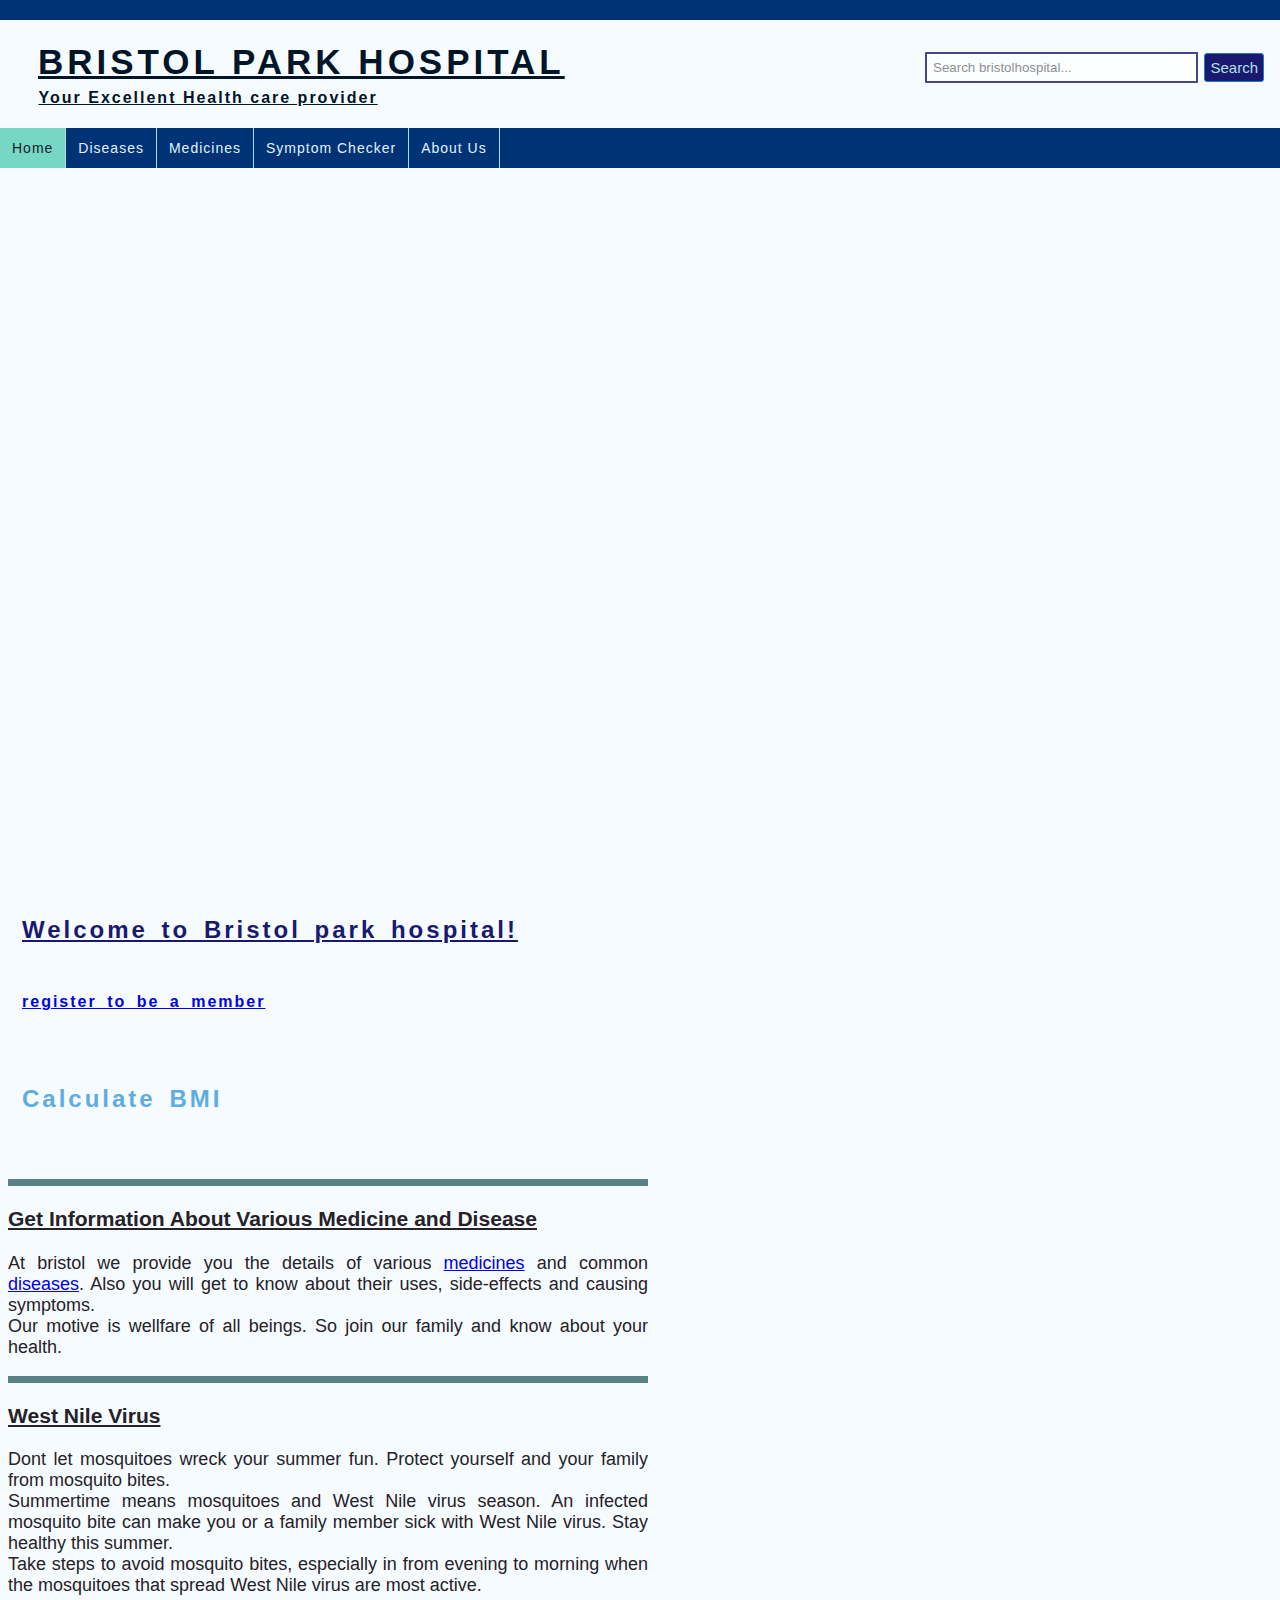
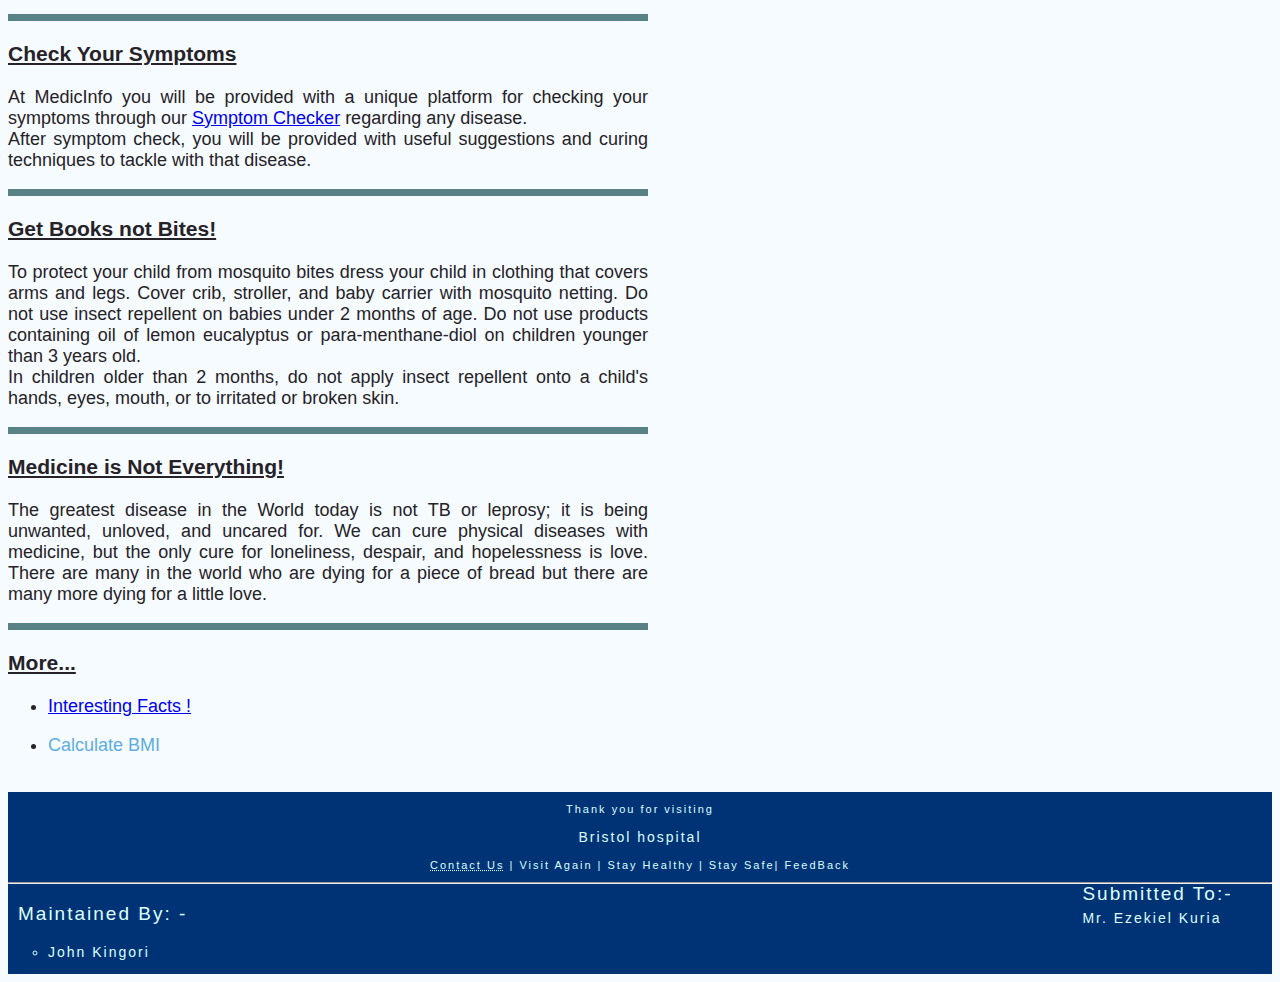
<file: index.html>
<!DOCTYPE html>
<html>
<head>
	<title>Bristolhospital | Home</title>
	<link rel="stylesheet" type="text/css" href="homepage.css"/>
	<link rel="stylesheet" type="text/css" href="Header.css"/>
	<meta charset="utf-8"/>
	<base href="index.html"/>
</head>
<body>
	<div class="border"></div>
	<div id="hints"></div>
	<div class="medictab">
		
			<h3>BRISTOL PARK HOSPITAL <p style="text-decoration:none;">Your Excellent Health care provider</p></h3>
			
			<form action="SearchResults.php" method="GET" autocomplete="off">
				<input type="text" name="search" placeholder="Search bristolhospital..." size="30" onkeyup="showHints(this.value)"/>
				<input type="submit" value="Search" />
			</form>
	</div>

	
	<div class="navigation" id="navigation">
		<ul>
			<li><a href="index.html" class="active">Home</a></li>
		
			
			<li class="dropdown">
				<a href="disease.html" class="dropbtn">Diseases</a>
				<div class="dropctn">
					<a href="adeno.html">Adenovirus Infection</a>
					<a href="sleepsick.html">Sleeping Sickness</a>
					<a href="arthritis.html">Arthritis</a>
					<a href="disease.html">More...</a>
				</div>
			</li>
			

			<li class="dropdown">
				<a href="medicine.html" class="dropbtn">Medicines</a>
				<div class="dropctn">
					<a href="vitaminb12.html">Vitamin B12</a>
					<a href="metform.html">Metformin</a>
					<a href="analgesicss.html">Analgesics</a>
					<a href="medicine.html">More...</a>				
					</div>
			</li>
			
			
			<li><a href="http://apimedic.net/symptomcheckeravatar">Symptom Checker</a></li>
			<li><a href="about.html">About Us</a></li>

		</ul>
	</div>

    <br/><br/><br/>
    <div class="image">
        <!-- ANIMATION ON HOME PAGE FOR IMAGES -->
    </div>

    <br/>

    <!-- BMI CALCULATOR HERE -->
    <div id="myModal" class="modal">

  <!-- Modal content -->
  	<div class="modal-content">
    
    <span class="close">x</span><br><br/>
    
	Age:<br>
	  <input type="text" name="age" id="age1" placeholder="Your age"  onblur="age_validate()"  onfocus="validate_age()" required><br><span id="p1"></span><br/>
	Gender:<br>
	  <input type="radio" name="gender" id="gen1" value="Male" >Male
	  <input type="radio" name="gender" id="gen2" value="Female" >Female<br><span id="p2"></span><br/>
	Height:<br>
	  <input type="text" name="height" id="hei1" placeholder="Centimeters" onfocus="validate_height()" onblur="height_validate()" required><br><span id="p3"></span><br/>
	Weight:<br>
	  <input type="text" name="weight" id="wei1" placeholder="Kilogram" onfocus="validate_weight()" onblur="weight_validate()" required><br><span id="p4"></span><br/>
	  <input type="submit" value="Calculate" onclick="return evalute()">
	
	<p>
    <span id="output"></span><br>
    <span id="comment"></span>
  	</p>
  	</div>

	</div>



	<div class="home">
		<h2><ins>Welcome to Bristol park hospital!</ins></h2>
		<h4><a href="signup.html">register to be a member</a></h4>
		<h2><p id="myBtn">Calculate BMI</p></h2>
	</div>



    <div style="max-width: 100%; position: relative;">

        <div id="asidel" style="max-width:640px; display: inline-block;">
            <span>
                <hr/>
                	<h3 style="text-decoration: underline;">Get Information About Various Medicine and Disease</h3>
                	<p style="text-align: justify;">At bristol we provide you the details of various <a href="medicine.html">medicines</a> and common <a href="disease.html">diseases</a>. Also you will get to know about their uses, side-effects and causing symptoms. <br/>
                	Our motive is wellfare of all beings. So join our family and know about your health.</p>
    			<hr/>
    				
    				<h3 style="text-decoration: underline;">West Nile Virus</h3>
    				<p align="justify">
    					Dont let mosquitoes wreck your summer fun. Protect yourself and your family from mosquito bites.<br/>
    					Summertime means mosquitoes and West Nile virus season. An infected mosquito bite can make you or a family member sick with West Nile virus. Stay healthy this summer.<br/> Take steps to avoid mosquito bites, especially in from evening to morning when the mosquitoes that spread West Nile virus are most active.
    					
    				</p>
    			<hr/>
    				<h3 style="text-decoration: underline;">Check Your Symptoms</h3>
    				<p style="text-align: justify;">At MedicInfo you will be provided with a unique platform for checking your symptoms through our <a href="sympcheck.html">Symptom Checker</a> regarding any disease.<br/>
    				After symptom check, you will be provided with useful suggestions and curing techniques to tackle with that disease.</p>
    			<hr/>
    				<h3 style="text-decoration: underline;">Get Books not Bites!</h3>
    				<p align="justify">
    				    To protect your child from mosquito bites
    					dress your child in clothing that covers arms and legs.
   						Cover crib, stroller, and baby carrier with mosquito netting.
    					Do not use insect repellent on babies under 2 months of age.
    					Do not use products containing oil of lemon eucalyptus or para-menthane-diol on children younger than 3 years old.<br/>
    					In children older than 2 months, do not apply insect repellent onto a child's hands, eyes, mouth, or to irritated or broken skin.
    				</p>
    			<hr/>
    				<h3 style="text-decoration: underline">Medicine is Not Everything!</h3>
    				<p align="justify">
    					The greatest disease in the World today is not TB or leprosy; it is being unwanted, unloved, and uncared for. We can cure physical diseases with medicine, but the only cure for loneliness, despair, and hopelessness is love. There are many in the world who are dying for a piece of bread but there are many more dying for a little love. <br/>
    				</p>
    			<hr/>
    				<h3 style="text-decoration: underline;">More...</h3>
    				<p align="justify">
    					<ul>
    						<li><a href="interesting_facts.html">Interesting Facts !</a></li>
    						<li><p id="myBtn">Calculate BMI</p></li>
    					</ul>
    				</p>
    		</span>
    	</div>

	</div>

	<br/>
	<div id="footer">
		<p style="text-align: center; font-size: 11px;">Thank you for visiting</p>
		<p style="text-align: center;">Bristol hospital</p>
		<p style="font-size: 11px; text-align: center;"><abbr title="@bristolhospital, Phone: +254784178015">Contact Us</abbr> | Visit Again | Stay Healthy | Stay Safe| <a href="feedback.html" style="font-size: 11px;">FeedBack</a></p>
		<hr/>
			<p style="color: #DCFFFE; margin-left: 10px; font-size: 19px;">Maintained By: -
			<ul id="credits">
				<li>John Kingori</li>
			
			</ul>
				<span id="footright1">Submitted To:-</span>
				<span id="footright2">Mr. Ezekiel Kuria</span>
			</p>
	</div>

	<script src="bmi.js"></script>



	<!-- JAVASCRIPT FOR SEARCH SUGGESTIONS -->

	<script type="text/javascript">
		
		function showHints(str)
		{
			if(str.length == 0 || str == "")
			{
				document.getElementById("hints").innerHTML="";
				document.getElementById("hints").style.border="none";
				document.getElementById("navigation").style.marginTop = "14px";
				return;
			}
			else
			{
				var xmlhttp = new XMLHttpRequest();

				xmlhttp.onreadystatechange = function()
				{
					if(this.readyState == 4 && this.status == 200)
					{
						document.getElementById("hints").innerHTML = this.responseText;
						document.getElementById("hints").style.border = "1px solid blue";
						document.getElementById("navigation").style.marginTop = "36px";
					}
				};

				xmlhttp.open("GET", "SearchHints.php?q="+str, true);
				xmlhttp.send();
			}
		}

	</script>
</body>
</html>
</file>
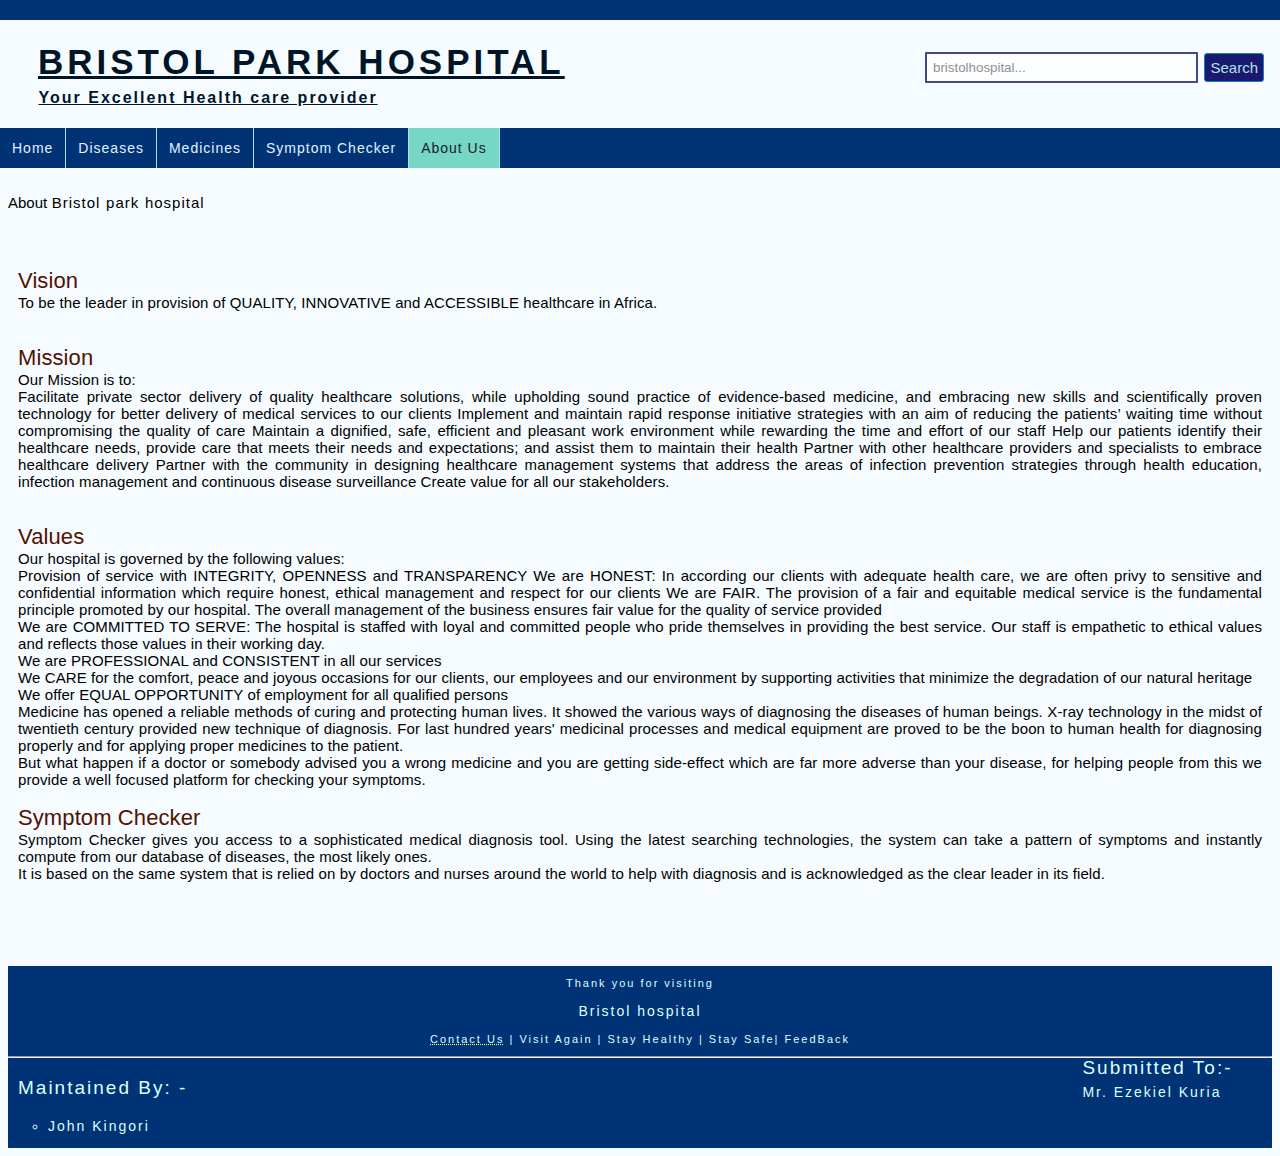
<file: about.html>
<!DOCTYPE html>
<html>
<head>
	<title>Bristal hospital | About Us</title>
	<link rel="stylesheet" type="text/css" href="aboutpage.css"/>
	<link rel="stylesheet" type="text/css" href="Header.css"/>
</head>
<body>
	<div class="border"></div>
	<div id="hints"></div>
	<div class="medictab">

		
			<h3>BRISTOL PARK HOSPITAL <p style="text-decoration:none;">Your Excellent Health care provider</p></h3>
			
			<form action="SearchResults.php" method="GET" autocomplete="off">
				<input type="text" name="search" placeholder="bristolhospital..." size="30" onkeyup="showHints(this.value)"/>
				<input type="submit" value="Search" />
			</form>
	</div>

	
	<div class="navigation" id="navigation">
		<ul>
			<li><a href="index.html">Home</a></li>
			
			<li class="dropdown">
				<a href="disease.html" class="dropbtn">Diseases</a>
				<div class="dropctn">
					<a href="adeno.html">Adenovirus Infection</a>
					<a href="sleepsick.html">Sleeping Sickness</a>
					<a href="arthritis.html">Arthritis</a>
					<a href="disease.html">More...</a>
				</div>
			</li>
			
			<li class="dropdown">
				<a href="medicine" class="dropbtn">Medicines</a>
				<div class="dropctn">
					<a href="vitaminb12.html">Vitamin B12</a>
					<a href="metform.html">Metformin</a>
					<a href="analgesicss.html">Analgesics</a>
					<a href="medicine.html">More...</a>
				</div>
			</li>
			
			<li><a href="sympcheck.html">Symptom Checker</a></li>
			<li><a href="about.html" class="active">About Us</a></li>

		</ul>
	</div>
<br/><br/><br/>
	<div style="position: relative; top: 10px; z-index: -1; min-width: 30%; width: 100%;">
	<p style="word-spacing: 0.5px;"><span style="font-family: Tahoma, Geneva, sans-serif; font-size: 15px;">About</span> <span style="letter-spacing: 1px; font-family: 'Droid Sans', Sans-Serif; font-size: 15px; text-decoration;">Bristol park hospital</span></p>
	</div>
	<div style="position: relative; top: 1px; overflow: auto; z-index:-1;">
		<p align="justify" style="font-family: Tahoma, Geneva, sans-serif; font-size: 15px; padding-top: 0.2px; padding-left: 10px; padding-right: 10px; border-radius: 4px; letter-spacing: 0.1px;">
<br/><br/>
			<span id="heading">
				Vision
			</span>
			<br/>
To be the leader in provision of QUALITY, INNOVATIVE and ACCESSIBLE healthcare in Africa.
<br>
<br/><br/>
			<span id="heading">
				Mission
			</span>
			<br/>
Our Mission is to:<br>

Facilitate private sector delivery of quality healthcare solutions, while upholding sound practice of evidence-based medicine, and embracing new skills and scientifically proven technology for better delivery of medical services to our clients
Implement and maintain rapid response initiative strategies with an aim of reducing the patients’ waiting time without compromising the quality of care
Maintain a dignified, safe, efficient and pleasant work environment while rewarding the time and effort of our staff
Help our patients identify their healthcare needs, provide care that meets their needs and expectations; and assist them to maintain their health
Partner with other healthcare providers and specialists to embrace healthcare delivery
Partner with the community in designing healthcare management systems that address the areas of infection prevention strategies through health education, infection management and continuous disease surveillance
Create value for all our stakeholders.<br>
 
<br/><br/>
			<span id="heading">
				Values
			</span>
			<br/>
Our hospital is governed by the following values:<br>

Provision of service with INTEGRITY, OPENNESS and TRANSPARENCY
We are HONEST: In according our clients with adequate health care, we are often privy to sensitive and confidential information which require honest, ethical management and respect for our clients
We are FAIR. The provision of a fair and equitable medical service is the fundamental principle promoted by our hospital. The overall management of the business ensures fair value for the quality of service provided<br>
We are COMMITTED TO SERVE: The hospital is staffed with loyal and committed people who pride themselves in providing the best service. Our staff is empathetic to ethical values and reflects those values in their working day.<br>
We are PROFESSIONAL and CONSISTENT in all our services<br>
We CARE for the comfort, peace and joyous occasions for our clients, our employees and our environment by supporting activities that minimize the degradation of our natural heritage<br>
We offer EQUAL OPPORTUNITY of employment for all qualified persons<br>
Medicine has opened a reliable methods of curing and protecting human lives. It showed the various ways of diagnosing the diseases of human beings. X-ray technology in the midst of twentieth century provided new technique of diagnosis. For last hundred years' medicinal processes and medical equipment are proved to be the boon to human health for diagnosing properly and for applying proper medicines to the patient. <br/>
But what happen if a doctor or somebody advised you a wrong medicine and you are getting side-effect which are far more adverse than your disease, for helping people from this we provide a well focused platform for checking your symptoms.
			<br/><br/>
			<span id="heading">
				Symptom Checker
			</span>
			<br/>
			Symptom Checker gives you access to a sophisticated medical diagnosis tool. Using the latest searching technologies, the system can take a pattern of symptoms and instantly compute from our database of diseases, the most likely ones.<br/>
			It is based on the same system that is relied on by doctors and nurses around the world to help with diagnosis and is acknowledged as the clear leader in its field.<br/>
			
			<br/><br/>
			
		</p>
	</div>
	<br/><br/>

	<div id="footer">
		<p style="text-align: center; font-size: 11px;">Thank you for visiting</p>
		<p style="text-align: center;">Bristol hospital</p>
		<p style="font-size: 11px; text-align: center;"><abbr title="@bristolhospital">Contact Us</abbr> | Visit Again | Stay Healthy | Stay Safe| <a href="feedback.html" style="font-size: 11px;">FeedBack</a></p>
		<hr/>
			<p style="color: #DCFFFE; margin-left: 10px; font-size: 19px;">Maintained By: -
			<ul id="credits">
				<li>John Kingori</li>
			
			</ul>
				<span id="footright1">Submitted To:-</span>
				<span id="footright2">Mr. Ezekiel Kuria</span>
			</p>
	</div>



	<!-- JAVASCRIPT FOR SEARCH SUGGESTIONS -->

	<script type="text/javascript">
		
		function showHints(str)
		{
			if(str.length == 0 || str == "")
			{
				document.getElementById("hints").innerHTML="";
				document.getElementById("hints").style.border="none";
				document.getElementById("navigation").style.marginTop = "14px";
				return;
			}
			else
			{
				var xmlhttp = new XMLHttpRequest();

				xmlhttp.onreadystatechange = function()
				{
					if(this.readyState == 4 && this.status == 200)
					{
						document.getElementById("hints").innerHTML = this.responseText;
						document.getElementById("hints").style.border = "1px solid blue";
						document.getElementById("navigation").style.marginTop = "36px";
					}
				};

				xmlhttp.open("GET", "SearchHints.php?q="+str, true);
				xmlhttp.send();
			}
		}

	</script>
</body>
</html>
</file>
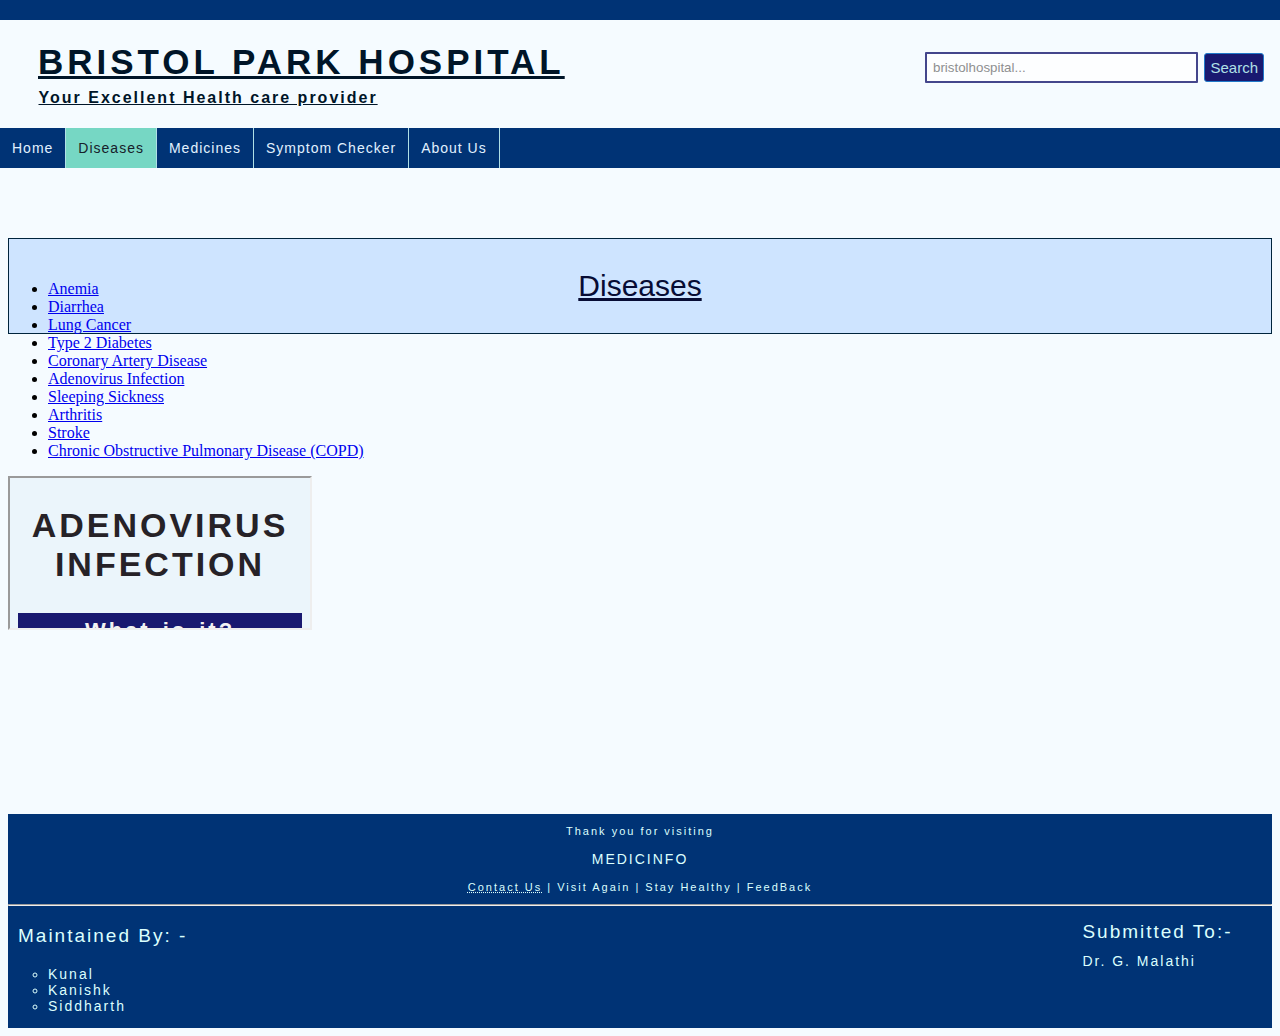
<file: adeno.html>
<!DOCTYPE html>
<html>
<head>
	<title>Bristal hospital | About Us</title>
	<link rel="stylesheet" type="text/css" href="aboutpage.css"/>
	<link rel="stylesheet" type="text/css" href="Header.css"/>
</head>
<body>
	<div class="border"></div>
	<div id="hints"></div>
	<div class="medictab">

		
			<h3>BRISTOL PARK HOSPITAL <p style="text-decoration:none;">Your Excellent Health care provider</p></h3>
			
			<form action="SearchResults.php" method="GET" autocomplete="off">
				<input type="text" name="search" placeholder="bristolhospital..." size="30" onkeyup="showHints(this.value)"/>
				<input type="submit" value="Search" />
			</form>
	</div>

	
	<div class="navigation" id="navigation">
		<ul>
			<li><a href="index.html">Home</a></li>
			
			
			<li class="dropdown">
				<a href="disease.html" class="dropbtn active">Diseases</a>
				<div class="dropctn">
					<a href="adeno.html">Adenovirus Infection</a>
					<a href="sleepsick.html">Sleeping Sickness</a>
					<a href="arthritis.html">Arthritis</a>
					<a href="disease.html">More...</a>
				</div>
			</li>
			
			<li class="dropdown">
				<a href="medicine.html" class="dropbtn">Medicines</a>
				<div class="dropctn">
					<a href="vitaminb12.html">Vitamin B12</a>
					<a href="metform.html">Metformin</a>
					<a href="analgesicss.html">Analgesics</a>
					<a href="medicine.html">More...</a>
				</div>
			</li>
			
			<li><a href="sympcheck.html">Symptom Checker</a></li>
			<li><a href="about.html">About Us</a></li>

		</ul>
	</div>
<br/><br/><br/>
		<div style="position: relative; max-width: 100%; top: 70px; z-index:-1; border: 1px solid #00243D; background-color: #CEE4FF;">
			<p style="font-size: 30px; font-family: 'Droid Sans',sans-serif; text-decoration: underline; text-align: center; color: #070C34;">Diseases</p>
		</div>

	<div>	
	<ul class="vertNav">		
			<li><a href="Anemia.html" target="diseaseframe" class="1">Anemia</a></li>
			<li><a href="Diarrhea.html" target="diseaseframe" class="1">Diarrhea</a></li>
			<li><a href="lungcancer.html" target="diseaseframe" class="1">Lung Cancer</a></li>
			<li><a href="type2diabetes.html" target="diseaseframe" class="1">Type 2 Diabetes</a></li>
			<li><a href="CAD.html" target="diseaseframe" class="1">Coronary Artery Disease</a></li>
			<li><a href="Adenovirus.html" target="diseaseframe" class="1" id="linkactive">Adenovirus Infection</a></li>
			<li><a href="Sleepingsick.html" target="diseaseframe" class="1">Sleeping Sickness</a></li>
			<li><a href="Arthritiss.html" target="diseaseframe" class="1">Arthritis</a></li>
			<li><a href="stroke.html" target="diseaseframe" class="1">Stroke</a></li>
			<li><a href="COPD.html" target="diseaseframe" style="border-bottom: none;" class="1">Chronic Obstructive Pulmonary Disease (COPD)</a></li>
	</ul>

	<iframe src="Adenovirus.html" name="diseaseframe" id="framecss">
		<!-- Frame box -->
	</iframe>
	</div>
	<br/><br/><br/><br/><br/><br/>
	<br/><br/><br/><br/>
	<div id="footer">
		<p style="text-align: center; font-size: 11px;">Thank you for visiting</p>
		<p style="text-align: center;">MEDICINFO</p>
		<p style="font-size: 11px; text-align: center;"><abbr title="siddharth.chandra2015@vit.ac.in">Contact Us</abbr> | Visit Again | Stay Healthy | <a href="feedback.php" style="font-size: 11px;">FeedBack</a></p>
		<hr/>
			<p style="color: #DCFFFE; margin-left: 10px; font-size: 19px;">Maintained By: -
			<ul id="credits">
				<li>Kunal</li>
				<li>Kanishk</li>
				<li>Siddharth</li>
			</ul>
				<span id="footright1">Submitted To:-</span>
				<span id="footright2">Dr. G. Malathi</span>
			</p>
	</div>

<script type="text/javascript" src="diseasemedicine.js"></script>
	<!-- JAVASCRIPT FOR SEARCH SUGGESTIONS -->

	<script type="text/javascript">
		
		function showHints(str)
		{
			if(str.length == 0 || str == "")
			{
				document.getElementById("hints").innerHTML="";
				document.getElementById("hints").style.border="none";
				document.getElementById("navigation").style.marginTop = "14px";
				return;
			}
			else
			{
				var xmlhttp = new XMLHttpRequest();

				xmlhttp.onreadystatechange = function()
				{
					if(this.readyState == 4 && this.status == 200)
					{
						document.getElementById("hints").innerHTML = this.responseText;
						document.getElementById("hints").style.border = "1px solid blue";
						document.getElementById("navigation").style.marginTop = "36px";
					}
				};

				xmlhttp.open("GET", "SearchHints.php?q="+str, true);
				xmlhttp.send();
			}
		}

	</script>

</body>
</html>
</file>
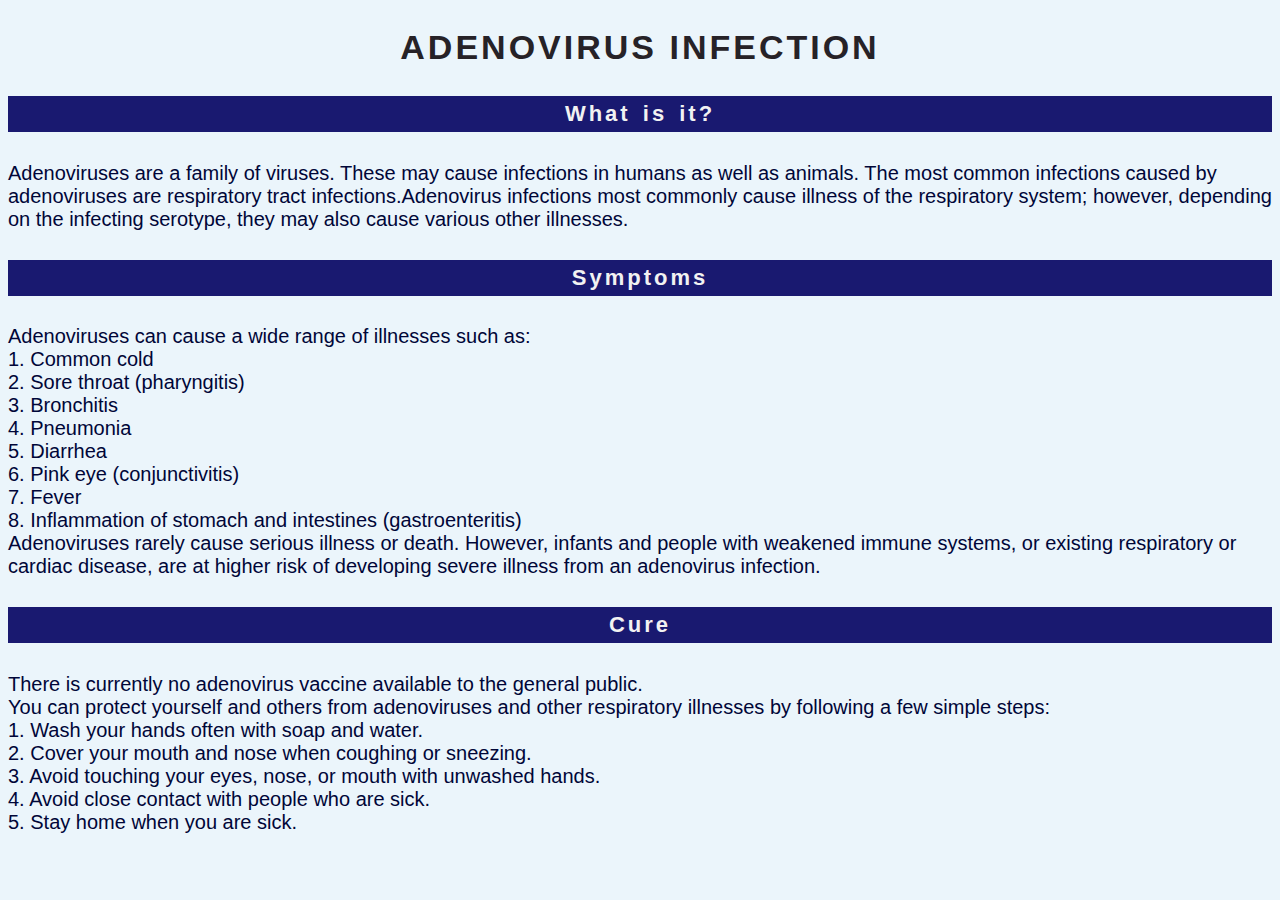
<file: Adenovirus.html>
<!DOCTYPE html>
<html>
<head>
	<title>Adenovirus Infection</title>
	<link rel="stylesheet" type="text/css" href="DiseaseMedicine.css"/>
</head>
<body>
	<h2>ADENOVIRUS INFECTION</h2>

		<h4>What is it?</h4>
		<p><span>
			Adenoviruses are a family of viruses. These may cause infections in humans as well as animals. The most common infections caused by adenoviruses are respiratory tract infections.Adenovirus infections most commonly cause illness of the respiratory system; however, depending on the infecting serotype, they may also cause various other illnesses.</span>
		</p>

		<h4>Symptoms</h4>
		<p><span>
			Adenoviruses can cause a wide range of illnesses such as:
			<br/>
			1. Common cold<br/>
			2. Sore throat (pharyngitis)<br/>
			3. Bronchitis<br/>
			4. Pneumonia<br/>
			5. Diarrhea<br/>
			6. Pink eye (conjunctivitis)<br/>
			7. Fever<br/>
			8. Inflammation of stomach and intestines (gastroenteritis)<br/>
			Adenoviruses rarely cause serious illness or death. However, infants and people with weakened immune systems, or existing respiratory or cardiac disease, are at higher risk of developing severe illness from an adenovirus infection.</span>
		</p>

		<h4>Cure</h4>
		<p><span>
			There is currently no adenovirus vaccine available to the general public.
			<br/>
			You can protect yourself and others from adenoviruses and other respiratory illnesses by following a few simple steps:
			<br/>
			1. Wash your hands often with soap and water.<br/>
			2. Cover your mouth and nose when coughing or sneezing.<br/>
			3. Avoid touching your eyes, nose, or mouth with unwashed hands.<br/>
			4. Avoid close contact with people who are sick.<br/>
			5. Stay home when you are sick.<br/></span>
		</p>
</body>
</html>
</file>
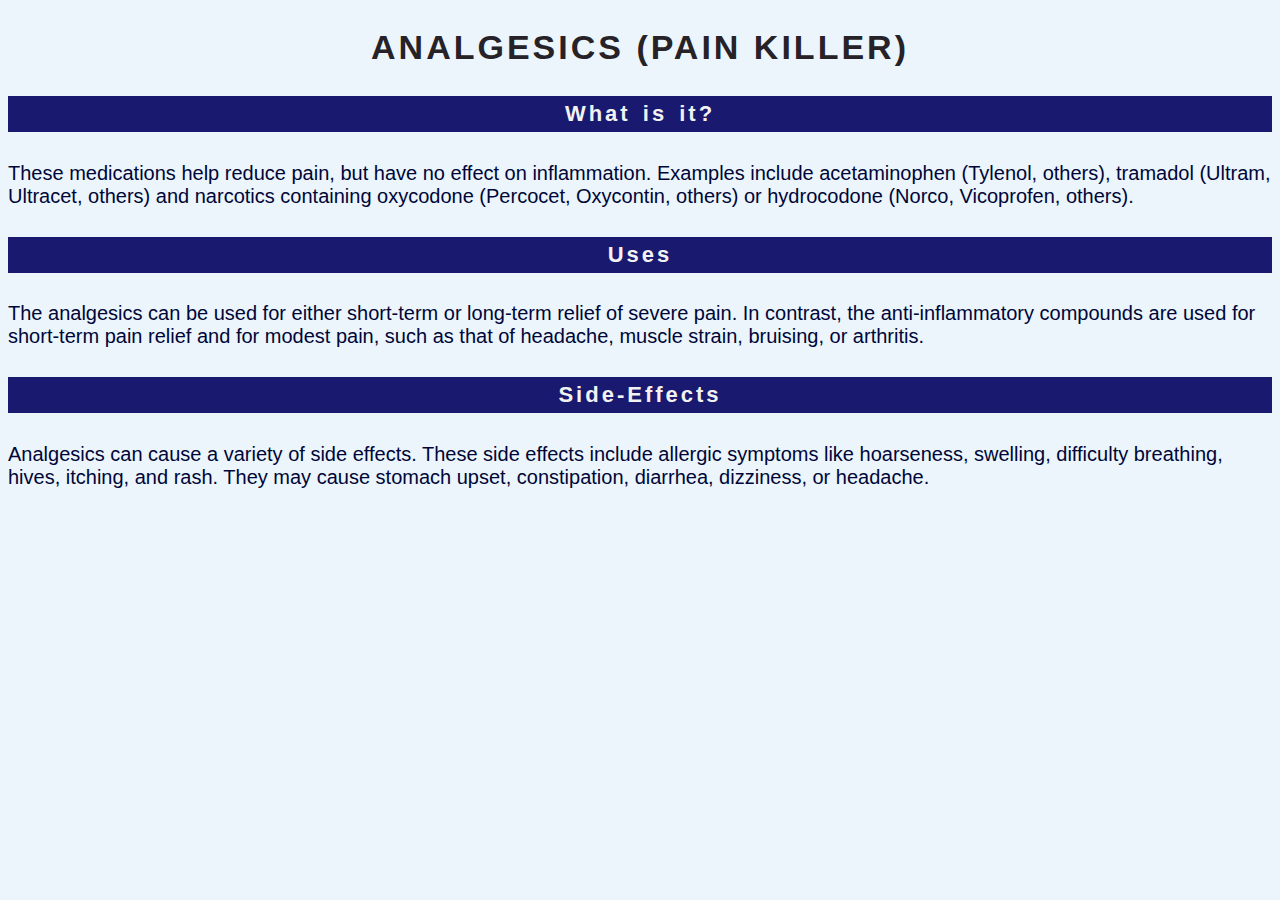
<file: Analgesics.html>
<!DOCTYPE html>
<html>
<head>
	<title>Analgesics</title>
    <link rel="stylesheet" href="DiseaseMedicine.css" type="text/css">
</head>
<body>
	<h2>ANALGESICS (PAIN KILLER)</h2>
		<h4>What is it?</h4>
		<p>
		<span>
			These medications help reduce pain, but have no effect on inflammation. Examples include acetaminophen (Tylenol, others), tramadol (Ultram, Ultracet, others) and narcotics containing oxycodone (Percocet, Oxycontin, others) or hydrocodone (Norco, Vicoprofen, others).
		</span>
		</p>

		<h4>Uses</h4>
		<p>
		<span>	
			The analgesics can be used for either short-term or long-term relief of severe pain. In contrast, the anti-inflammatory compounds are used for short-term pain relief and for modest pain, such as that of headache, muscle strain, bruising, or arthritis.
		</span>
		</p>

		<h4>Side-Effects</h4>
		<p><span>
			Analgesics can cause a variety of side effects. These side effects include allergic symptoms like hoarseness, swelling, difficulty breathing, hives, itching, and rash. They may cause stomach upset, constipation, diarrhea, dizziness, or headache.
		</span>
		</p>
</body>
</html>
</file>
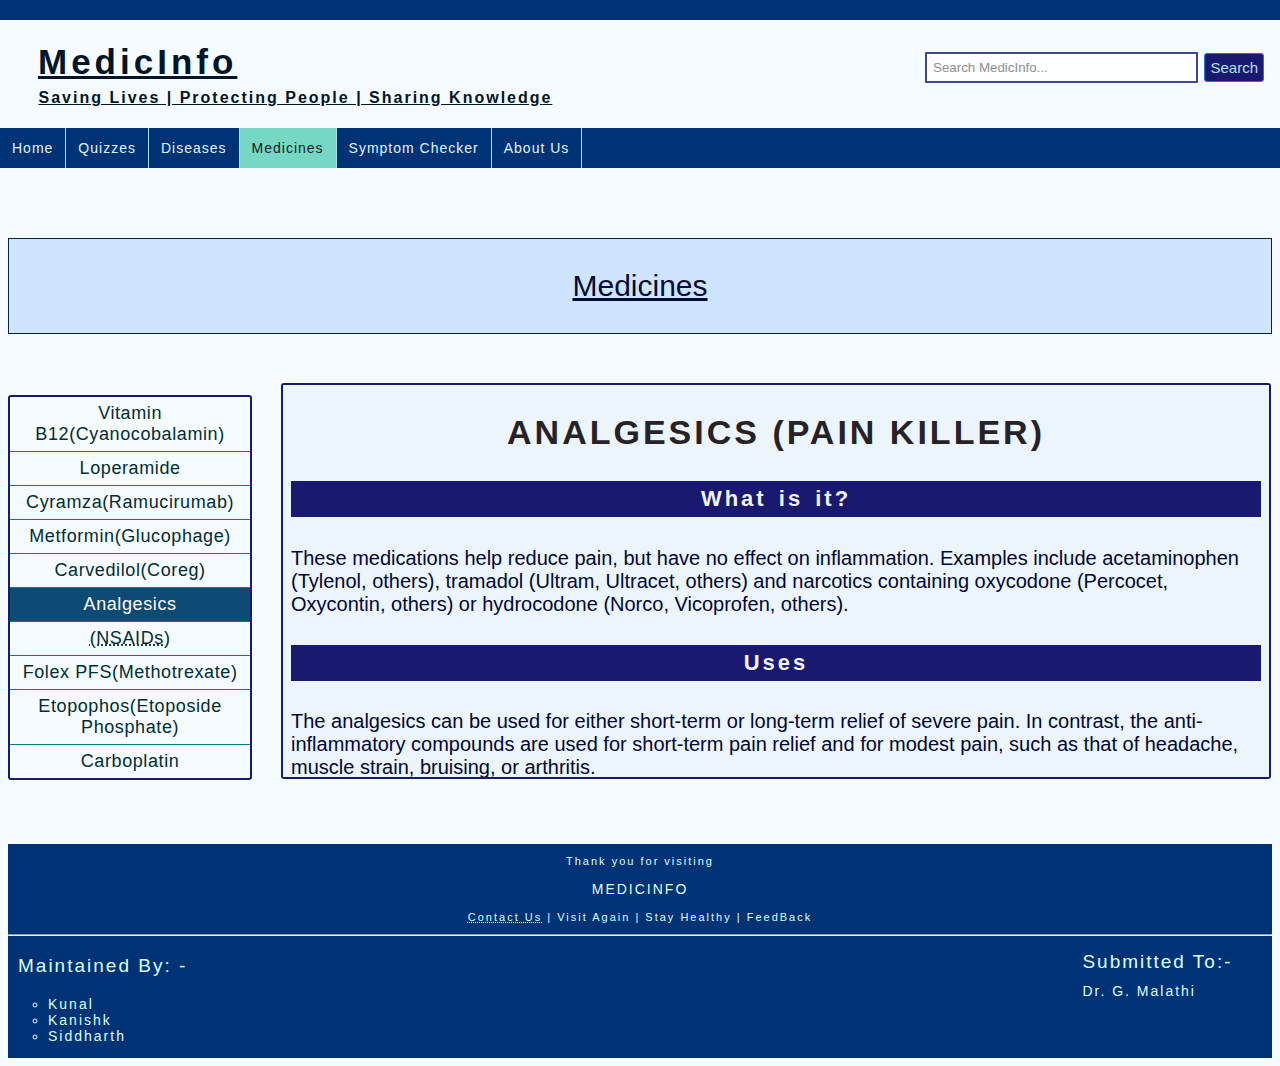
<file: analgesicss.html>
<!DOCTYPE html>
<html>
<head>
	<title>bristohospital | Diseases</title>
	<link rel="stylesheet" type="text/css" href="medicinepage.css"/>
	<link rel="stylesheet" type="text/css" href="Header.css"/>
</head>
<body>
		<div class="border"></div>
	<div id="hints"></div>
	<div class="medictab">
		
			<h3>MedicInfo <p style="text-decoration:none;">Saving Lives | Protecting People | Sharing Knowledge</p></h3>
			
			<form action="SearchResults.php" method="GET" autocomplete="off">
				<input type="text" name="search" placeholder="Search MedicInfo..." size="30" onkeyup="showHints(this.value)"/>
				<input type="submit" value="Search" />
			</form>
	</div>

	
	<div class="navigation" id="navigation">
		<ul>
			<li><a href="index.html">Home</a></li>
			
			<li class="dropdown">
				<a href="quiz.html" class="dropbtn">Quizzes</a>
				<div class="dropctn">
					<a href="diseasequiz.html">Quiz on Diseases</a>
					<a href="medicinequiz.html">Quiz on Medicines</a>
				</div>
			</li>
			
			<li class="dropdown">
				<a href="disease.html" class="dropbtn">Diseases</a>
				<div class="dropctn">
					<a href="adeno.html">Adenovirus Infection</a>
					<a href="sleepsick.html">Sleeping Sickness</a>
					<a href="arthritis.html">Arthritis</a>
					<a href="disease.html">More...</a>
				</div>
			</li>
			
			<li class="dropdown">
				<a href="medicine.html" class="dropbtn active">Medicines</a>
				<div class="dropctn">
					<a href="vitaminb12.html">Vitamin B12</a>
					<a href="metform.html">Metformin</a>
					<a href="analgesicss.html">Analgesics</a>
					<a href="medicine.html">More...</a>
				</div>
			</li>
			
			<li><a href="sympcheck.html">Symptom Checker</a></li>
			<li><a href="about.html">About Us</a></li>

		</ul>
	</div>
<br/><br><br/>
		<div style="position: relative; max-width: 100%; top: 70px; z-index:-1; border: 1px solid #00243D; background-color: #CEE4FF;">
			<p style="font-size: 30px; font-family: 'Droid Sans',sans-serif; text-decoration: underline; text-align: center; color: #070C34;">Medicines</p>
		</div>


	<div>
	<ul class="vertNav">		
			<li><a href="Vitamin_B12.html" target="medicineframe" class="1">Vitamin B12(Cyanocobalamin)</a></li>
			<li><a href="Loperamide.html" target="medicineframe" class="1">Loperamide</a></li>
			<li><a href="Cyramza.html" target="medicineframe" class="1">Cyramza(Ramucirumab)</a></li>
			<li><a href="Metformin.html" target="medicineframe" class="1">Metformin(Glucophage)</a></li>
			<li><a href="Carvedilol.html" target="medicineframe" class="1">Carvedilol(Coreg)</a></li>
			<li><a href="Analgesics.html" target="medicineframe" class="1" id="linkactive">Analgesics</a></li>
			<li><a href="NSAIDS.html" target="medicineframe" class="1"><abbr title="Non-Steroidal Anti-Inflammatory Drugs">(NSAIDs)</abbr></a></li>
			<li><a href="FolexPFS.html" target="medicineframe" class="1">Folex PFS(Methotrexate)</a></li>
			<li><a href="Etopophos.html" target="medicineframe" class="1">Etopophos(Etoposide Phosphate)</a></li>
			<li><a href="Carboplatin.html" target="medicineframe" style="border-bottom: none;" class="1">Carboplatin</a></li>
	</ul>
	<iframe src="Analgesics.html" name="medicineframe" id="framecss">
		<!-- Frame box -->
	</iframe>
	</div>

	<br/><br/><br/><br/><br/><br/>
	<br/><br/><br/><br/>

	<div id="footer">
		<p style="text-align: center; font-size: 11px;">Thank you for visiting</p>
		<p style="text-align: center;">MEDICINFO</p>
		<p style="font-size: 11px; text-align: center;"><abbr title="siddharth.chandra2015@vit.ac.in">Contact Us</abbr> | Visit Again | Stay Healthy | <a href="feedback.php" style="font-size: 11px;">FeedBack</a></p>
		<hr/>
			<p style="color: #DCFFFE; margin-left: 10px; font-size: 19px;">Maintained By: -
			<ul id="credits">
				<li>Kunal</li>
				<li>Kanishk</li>
				<li>Siddharth</li>
			</ul>
				<span id="footright1">Submitted To:-</span>
				<span id="footright2">Dr. G. Malathi</span>
			</p>
	</div>
	<script type="text/javascript" src="diseasemedicine.js"></script>

	<!-- JAVASCRIPT FOR SEARCH SUGGESTIONS -->

	<script type="text/javascript">
		
		function showHints(str)
		{
			if(str.length == 0 || str == "")
			{
				document.getElementById("hints").innerHTML="";
				document.getElementById("hints").style.border="none";
				document.getElementById("navigation").style.marginTop = "14px";
				return;
			}
			else
			{
				var xmlhttp = new XMLHttpRequest();

				xmlhttp.onreadystatechange = function()
				{
					if(this.readyState == 4 && this.status == 200)
					{
						document.getElementById("hints").innerHTML = this.responseText;
						document.getElementById("hints").style.border = "1px solid blue";
						document.getElementById("navigation").style.marginTop = "36px";
					}
				};

				xmlhttp.open("GET", "SearchHints.php?q="+str, true);
				xmlhttp.send();
			}
		}

	</script>

</body>
</html>
</file>
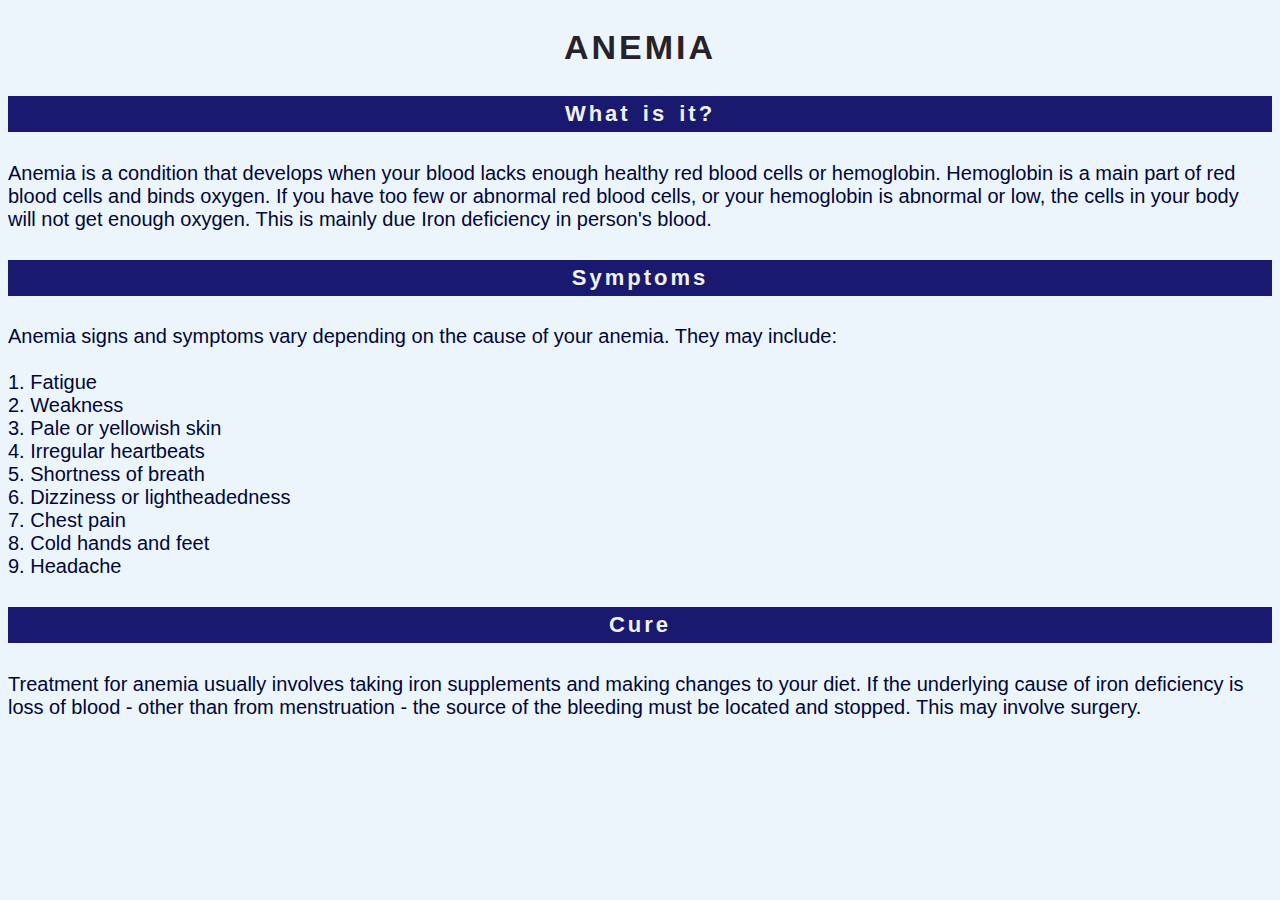
<file: Anemia.html>
<!DOCTYPE html>
<html>
<head>
	<title>Anemia</title>
    <link rel="stylesheet" href="DiseaseMedicine.css" type="text/css">
</head>
<body>
	<h2>ANEMIA</h2>
		<h4>What is it?</h4>
		<p>
		<span>
			Anemia is a condition that develops when your blood lacks enough healthy red blood cells or hemoglobin. Hemoglobin is a main part of red blood cells and binds oxygen. If you have too few or abnormal red blood cells, or your hemoglobin is abnormal or low, the cells in your body will not get enough oxygen. This is mainly due Iron deficiency in person's blood.
		</span>
		</p>

		<h4>Symptoms</h4>
		<p>
		<span>	
		Anemia signs and symptoms vary depending on the cause of your anemia. They may include:
			<br/><br>
			1. Fatigue<br/>
			2. Weakness<br/>
			3. Pale or yellowish skin<br/>
			4. Irregular heartbeats<br/>
			5. Shortness of breath<br/>
			6. Dizziness or lightheadedness<br/>
			7. Chest pain<br/>
			8. Cold hands and feet<br/>
			9. Headache<br/>
		</span>
		</p>

		<h4>Cure</h4>
		<p><span>
			Treatment for anemia usually involves taking iron supplements and making changes to your diet. If the underlying cause of iron deficiency is loss of blood - other than from menstruation - the source of the bleeding must be located and stopped. This may involve surgery.
		</span>
		</p>
</body>
</html>
</file>
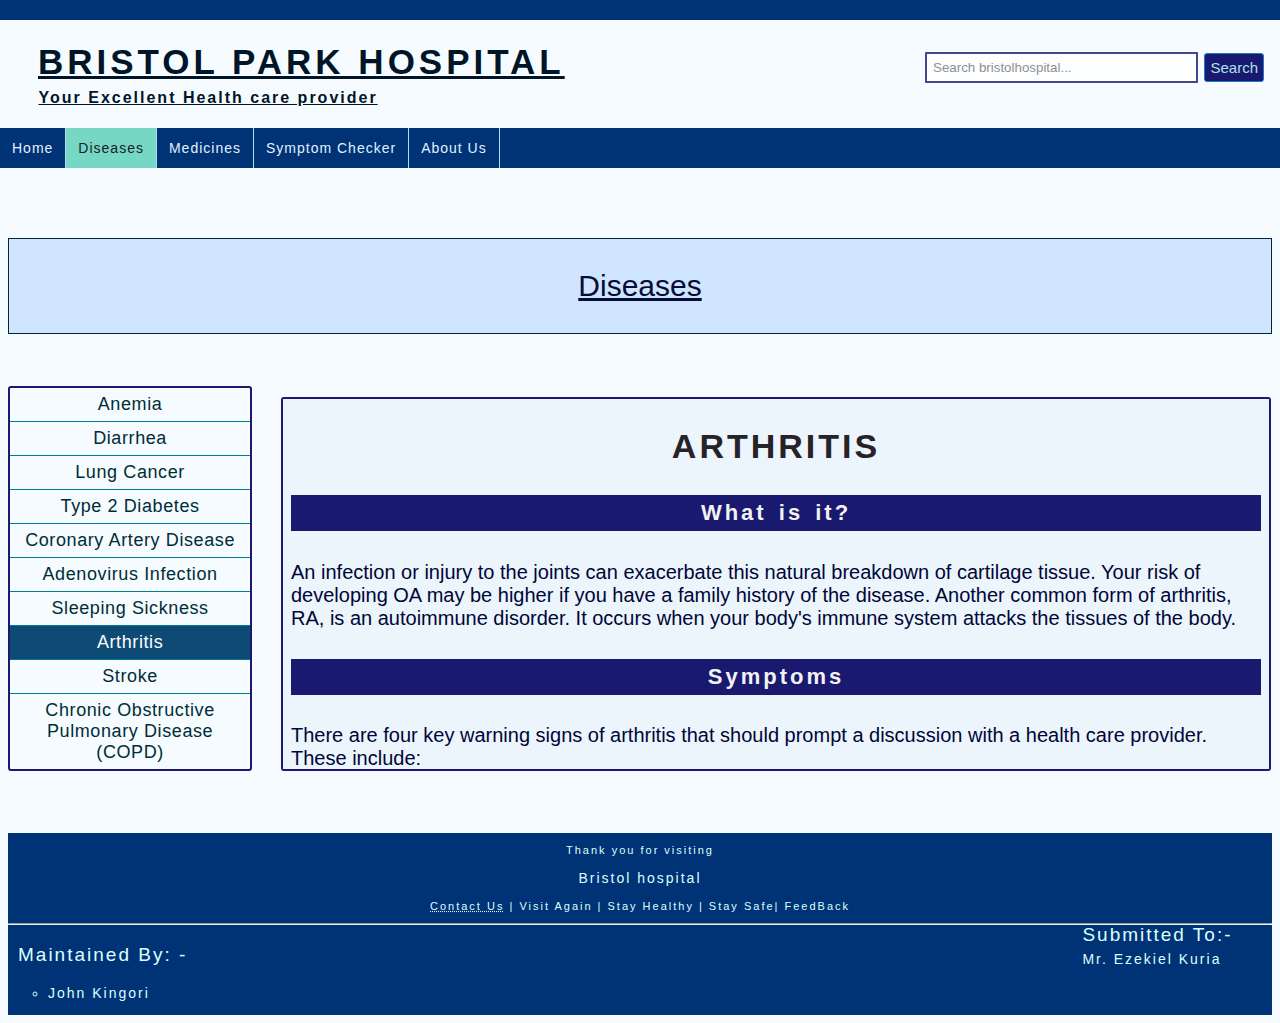
<file: arthritis.html>
<!DOCTYPE html>
<html>
<head>
	<title>Bristolhospital | Diseases</title>
	<link rel="stylesheet" type="text/css" href="diseasepage.css"/>
	<link rel="stylesheet" type="text/css" href="Header.css"/>
</head>
<body>
		<div class="border"></div>
	<div id="hints"></div>
	<div class="medictab">
		
			<h3>BRISTOL PARK HOSPITAL <p style="text-decoration:none;">Your Excellent Health care provider</p></h3>
			
			<form action="SearchResults.php" method="GET" autocomplete="off">
				<input type="text" name="search" placeholder="Search bristolhospital..." size="30" onkeyup="showHints(this.value)"/>
				<input type="submit" value="Search" />
			</form>
	</div>

	
	<div class="navigation" id="navigation">
		<ul>
			<li><a href="index.html">Home</a></li>
			
			
			
			<li class="dropdown">
				<a href="disease.html" class="dropbtn active">Diseases</a>
				<div class="dropctn">
					<a href="adeno.html">Adenovirus Infection</a>
					<a href="sleepsick.html">Sleeping Sickness</a>
					<a href="arthritis.html">Arthritis</a>
					<a href="disease.html">More...</a>
				</div>
			</li>
			
			<li class="dropdown">
				<a href="medicine.html" class="dropbtn">Medicines</a>
				<div class="dropctn">
					<a href="vitaminb12.html">Vitamin B12</a>
					<a href="metform.html">Metformin</a>
					<a href="analgesicss.html">Analgesics</a>
					<a href="medicine.html">More...</a>
				</div>
			</li>
			
			<li><a href="sympcheck.html">Symptom Checker</a></li>
			<li><a href="about.html">About Us</a></li>
		</ul>
	</div>
<br/><br/><br/>
		<div style="position: relative; max-width: 100%; top: 70px; z-index:-1; border: 1px solid #00243D; background-color: #CEE4FF;">
			<p style="font-size: 30px; font-family: 'Droid Sans',sans-serif; text-decoration: underline; text-align: center; color: #070C34;">Diseases</p>
		</div>

	<div>	
	<ul class="vertNav">		
			<li><a href="Anemia.html" target="diseaseframe" class="1">Anemia</a></li>
			<li><a href="Diarrhea.html" target="diseaseframe" class="1">Diarrhea</a></li>
			<li><a href="lungcancer.html" target="diseaseframe" class="1">Lung Cancer</a></li>
			<li><a href="type2diabetes.html" target="diseaseframe" class="1">Type 2 Diabetes</a></li>
			<li><a href="CAD.html" target="diseaseframe" class="1">Coronary Artery Disease</a></li>
			<li><a href="Adenovirus.html" target="diseaseframe" class="1">Adenovirus Infection</a></li>
			<li><a href="Sleepingsick.html" target="diseaseframe" class="1">Sleeping Sickness</a></li>
			<li><a href="Arthritiss.html" target="diseaseframe" class="1" id="linkactive">Arthritis</a></li>
			<li><a href="stroke.html" target="diseaseframe" class="1">Stroke</a></li>
			<li><a href="COPD.html" target="diseaseframe" style="border-bottom: none;" class="1">Chronic Obstructive Pulmonary Disease (COPD)</a></li>
	</ul>
	<iframe src="Arthritiss.html" name="diseaseframe" id="framecss">
		<!-- Frame box -->
	</iframe>
	</div>
	<br/><br/><br/><br/><br/><br/>
	<br/><br/><br/><br/>
	<div id="footer">
		<p style="text-align: center; font-size: 11px;">Thank you for visiting</p>
		<p style="text-align: center;">Bristol hospital</p>
		<p style="font-size: 11px; text-align: center;"><abbr title="@bristolhospital">Contact Us</abbr> | Visit Again | Stay Healthy | Stay Safe| <a href="feedback.php" style="font-size: 11px;">FeedBack</a></p>
		<hr/>
			<p style="color: #DCFFFE; margin-left: 10px; font-size: 19px;">Maintained By: -
			<ul id="credits">
				<li>John Kingori</li>
			
			</ul>
				<span id="footright1">Submitted To:-</span>
				<span id="footright2">Mr. Ezekiel Kuria</span>
			</p>
	</div>

	<script type="text/javascript" src="diseasemedicine.js"></script>

	<!-- JAVASCRIPT FOR SEARCH SUGGESTIONS -->

	<script type="text/javascript">
		
		function showHints(str)
		{
			if(str.length == 0 || str == "")
			{
				document.getElementById("hints").innerHTML="";
				document.getElementById("hints").style.border="none";
				document.getElementById("navigation").style.marginTop = "14px";
				return;
			}
			else
			{
				var xmlhttp = new XMLHttpRequest();

				xmlhttp.onreadystatechange = function()
				{
					if(this.readyState == 4 && this.status == 200)
					{
						document.getElementById("hints").innerHTML = this.responseText;
						document.getElementById("hints").style.border = "1px solid blue";
						document.getElementById("navigation").style.marginTop = "36px";
					}
				};

				xmlhttp.open("GET", "SearchHints.php?q="+str, true);
				xmlhttp.send();
			}
		}

	</script>

</body>
</html>
</file>
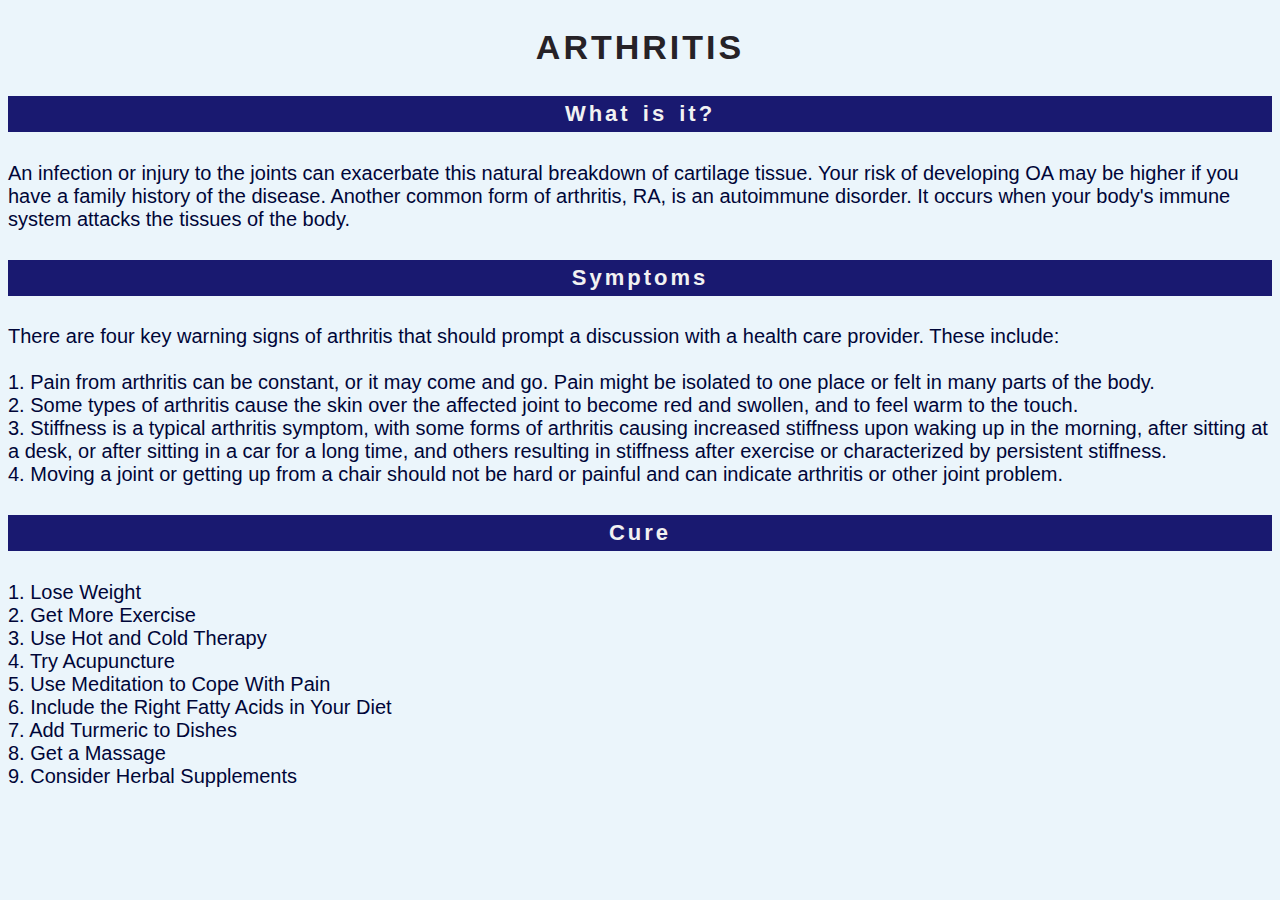
<file: Arthritiss.html>
<!DOCTYPE html>
<html>
<head>
	<title>Arthritis</title>
    <link rel="stylesheet" type="text/css" href="DiseaseMedicine.css" />
</head>
<body>
	<h2>ARTHRITIS</h2>
		<h4>What is it?</h4>
		<p>
		<span>
			An infection or injury to the joints can exacerbate this natural breakdown of cartilage tissue. Your risk of developing OA may be higher if you have a family history of the disease. Another common form of arthritis, RA, is an autoimmune disorder. It occurs when your body's immune system attacks the tissues of the body.
		</span>
		</p>

		<h4>Symptoms</h4>
		<p>
		<span>	
		There are four key warning signs of arthritis that should prompt a discussion with a health care provider. These include:<br/><br/>

		1. Pain from arthritis can be constant, or it may come and go. Pain might be isolated to one place or felt in many parts of the body.<br/>
		2. Some types of arthritis cause the skin over the affected joint to become red and swollen, and to feel warm to the touch.<br/>
		3. Stiffness is a typical arthritis symptom, with some forms of arthritis causing increased stiffness upon waking up in the morning, after sitting at a desk, or after sitting in a car for a long time, and others resulting in stiffness after exercise or characterized by persistent stiffness.<br/>
		4. Moving a joint or getting up from a chair should not be hard or painful and can indicate arthritis or other joint problem.<br/>
		</span>
		</p>

		<h4>Cure</h4>
		<p><span>
			1. Lose Weight<br/>
			2. Get More Exercise<br/>
			3. Use Hot and Cold Therapy<br/>
			4. Try Acupuncture<br/>
			5. Use Meditation to Cope With Pain<br/>
			6. Include the Right Fatty Acids in Your Diet<br/>
			7. Add Turmeric to Dishes<br/>
			8. Get a Massage<br/>
			9. Consider Herbal Supplements<br/>
		</span>
		</p>
</body>
</html>
</file>
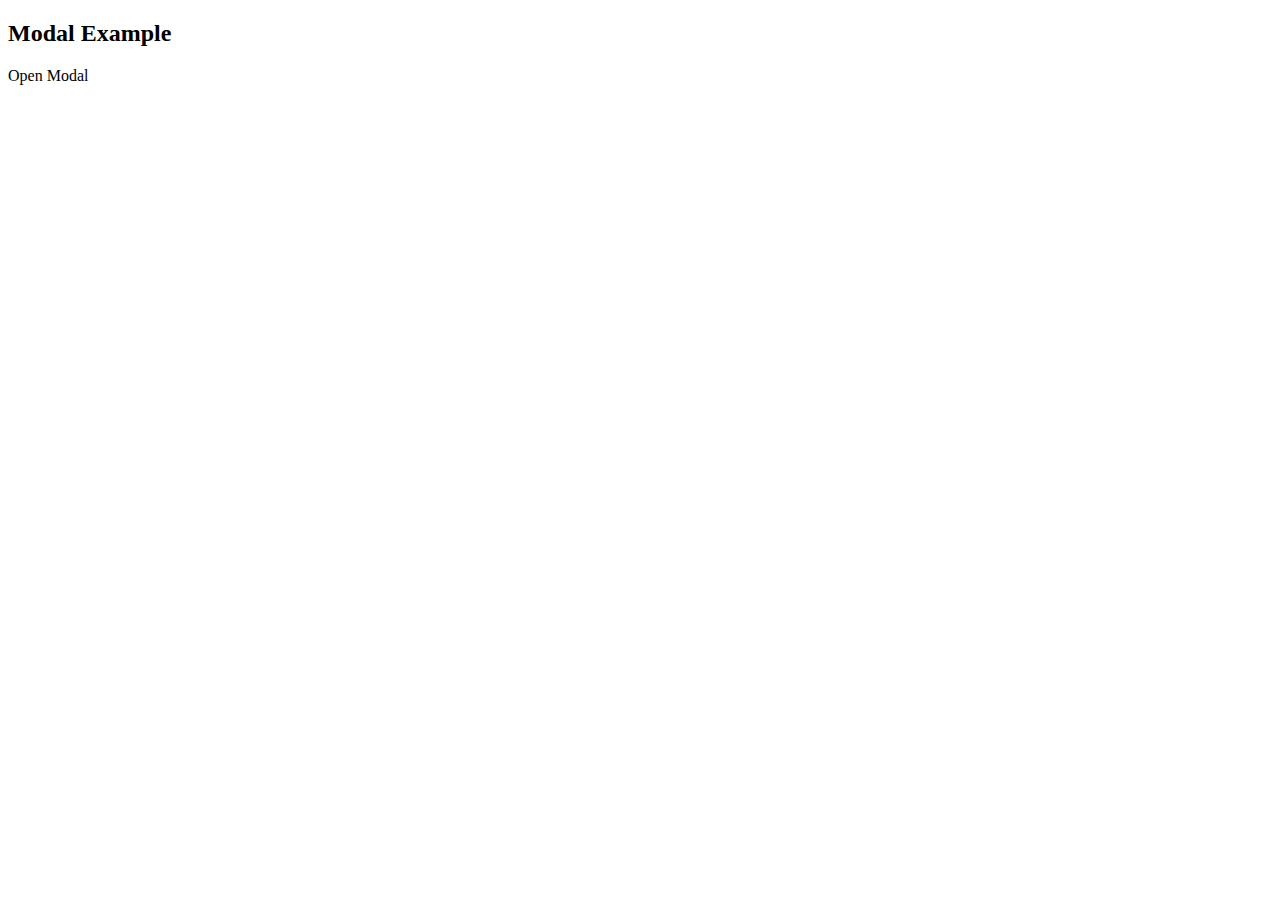
<file: bmi.html>
<!DOCTYPE html>
<html>
<head>
<style>
/* The Modal (background) */
.modal 
{
  display: none; /* Hidden by default */
  position: fixed; /* Stay in place */
  z-index: 1; /* Sit on top */
  padding-top: 100px; /* Location of the box */
  left: 0;
  top: 0;
  width: 100%; /* Full width */
  height: 100%; /* Full height */
  overflow: auto; /* Enable scroll if needed */
  background-color: rgb(0,0,0); /* Fallback color */
  background-color: rgba(0,0,0,0.4); /* Black w/ opacity */
	background-color: #313131;
	opacity: 0.95;
}

/* Modal Content */
.modal-content 
{
  background-color: #fefefe;
  margin: auto;
  padding: 20px;
  border: 1px solid #888;
  width:20%;
	overflow:auto;
	border-radius:12px;
	text-align:center;
	font-family: raleway;
	font-size:18px;
}

/* The Close Button */
.close {
  color: #aaaaaa;
  float:right;
	top:0px;
  font-size: 28px;
  font-weight: bold;
	font-family: Arial, Helvetica, sans-serif;
	font-weight:100;
}

.close:hover,
.close:focus {
    color: #000;
    text-decoration: none;
    cursor: pointer;
}
</style>
</head>
<body>

<h2>Modal Example</h2>

<!-- Trigger/Open The Modal -->
<p id="myBtn">Open Modal</p>

<!-- The Modal -->
<div id="myModal" class="modal">

  <!-- Modal content -->
  <div class="modal-content">
    <span class="close">x</span><br>
    
	Age:<br>
	  <input type="text" name="age" id="age1" placeholder="Your age"  onblur="age_validate()"  onfocus="validate_age()" required><br><p id="p1"></p> 
	Gender:<br>
	  <input type="radio" name="gender" id="gen1" value="Male" >Male
	  <input type="radio" name="gender" id="gen2" value="Female" >Female<br><p id="p2"></p>
	Height:<br>
	  <input type="text" name="height" id="hei1" placeholder="centimeters" onfocus="validate_height()" onblur="height_validate()"><br><p id="p3"></p>
	Weight:<br>
	  <input type="text" name="weight" id="wei1" placeholder="Kilogram" onfocus="validate_weight()" onblur="weight_validate()"><br><p id="p4"></p>
	  <input type="submit" value="Calculate" onclick="return evalute()">
	
	<p>
    <span id="output"></span><br>
    <span id="comment"></span>
  </p>
  </div>

</div>

<script>

// Get the modal
var modal = document.getElementById('myModal');

// Get the button that opens the modal
var btn = document.getElementById("myBtn");

// Get the <span> element that closes the modal
var span = document.getElementsByClassName("close")[0];

// When the user clicks the button, open the modal
btn.onclick = function() {
    modal.style.display = "block";
    document.getElementById("age1").value = "";
    document.getElementById("hei1").value = "";
    document.getElementById("wei1").value = "";
    document.getElementById("gen1").checked = false;
    document.getElementById("gen2").checked = false;
    document.getElementById("p1").innerHTML = "";
    document.getElementById("p2").innerHTML = "";
    document.getElementById("p3").innerHTML = "";
    document.getElementById("p4").innerHTML = "";
    document.getElementById("output").innerHTML = "";
    document.getElementById("comment").innerHTML = "";
}

// When the user clicks on <span> (x), close the modal
span.onclick = function() {
    modal.style.display = "none";
}

// When the user clicks anywhere outside of the modal, close it
window.onclick = function(event) {
    if (event.target == modal) {
        modal.style.display = "none";
    }
}


function evalute()
{
  
  var m=document.getElementById("gen1");
  var f=document.getElementById("gen2");
  if (m.checked == false && f.checked == false)
  {
  document.getElementById("p2").innerHTML="Plz.. select gender";
  return false;
  }

  var h=document.getElementById("hei1").value;
  var w=document.getElementById("wei1").value;   
  h=h/100;
  var bmi=(w*1)/(h*h);
  bmi=parseInt(bmi);
  var output = bmi.toPrecision(4);
  document.getElementById("output").innerText=(bmi);

  if (output < 18.5){
		document.getElementById("comment").style='color:#21618C;';
    document.getElementById("comment").innerText = "This means you are Underweight";
  }

  else if (output >= 18.5 && output <= 25){
    document.getElementById("comment").style='color:#52BE80;';
		document.getElementById("comment").innerText = "This means you are Normal";
  }

  else if (output >= 25 && output <= 30) {
		document.getElementById("comment").style='color:#E59866;';
    document.getElementById("comment").innerText = "This means you are Obese";
  }

  else if (output > 30){
		document.getElementById("comment").style='color:#D35400;';
    document.getElementById("comment").innerText = "This means you are Overweight"; 
  }

  return true;
}

function age_validate(){
   var a=document.getElementById("age1");
   if (a.value==""){
   document.getElementById("p1").innerHTML="Plz.. fill age";
   }   
}

//function gen_validate(){}

function height_validate(){
   var h=document.getElementById("hei1").value;
   if (h==""){
   document.getElementById("p3").innerText="Plz.. fill height";
   }   
}
function weight_validate(){
   var w=document.getElementById("wei1").value;
   if (w==""){
   document.getElementById("p4").innerText="Plz.. fill weight";
   }   
}
function validate_age(){
   document.getElementById('p1').innerHTML="";
   //document.getElementById('age1').style='none';
}
function validate_height(){
   document.getElementById('p3').innerHTML="";
   //document.getElementById('hei1').style='none';
}
function validate_weight(){
   document.getElementById('p4').innerHTML="";
   //document.getElementById('wei1').style='none';
}
</script>

</body>
</html>
</file>
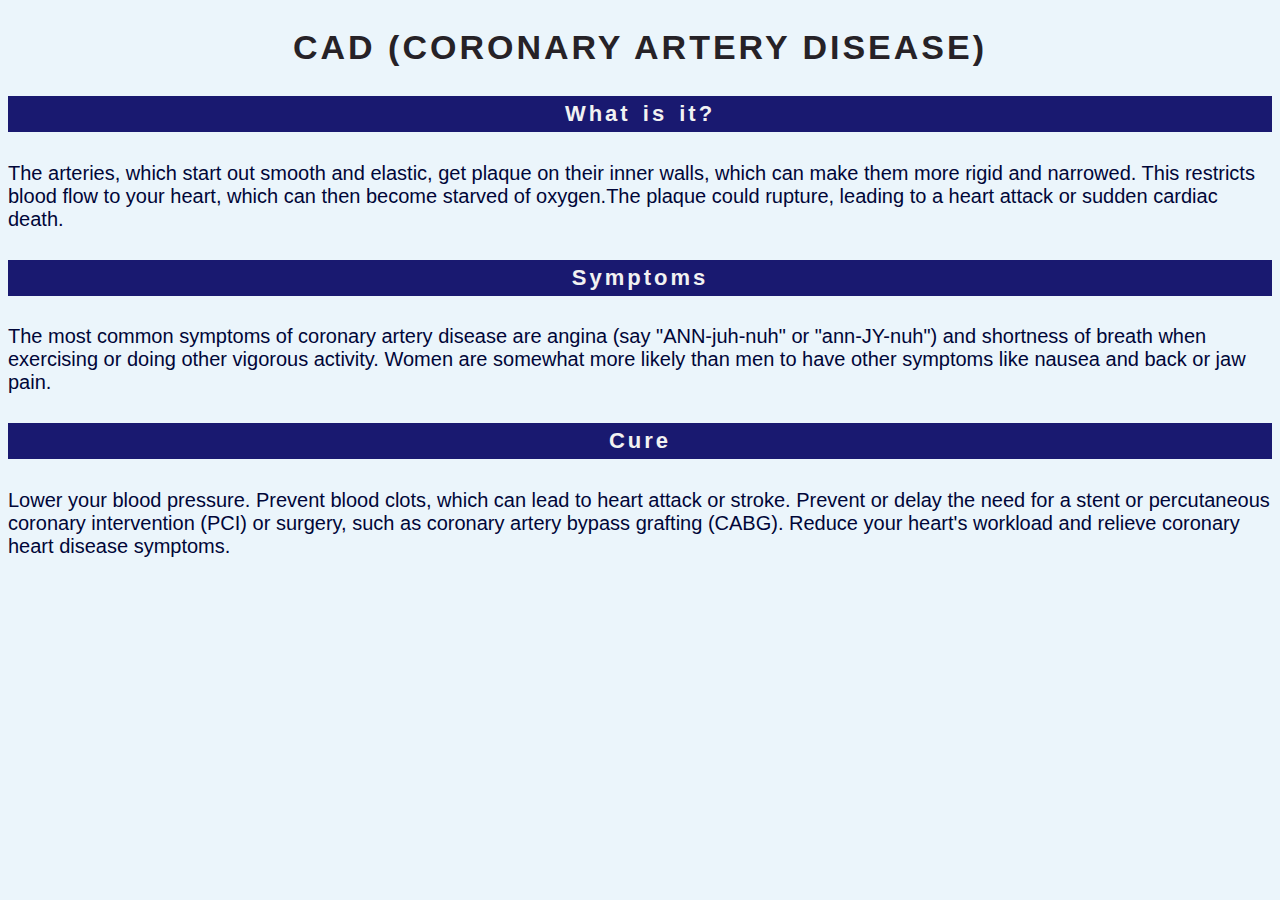
<file: CAD.html>
<!DOCTYPE html>
<html>
<head>
	<title>CAD</title>
    <link rel="stylesheet" href="DiseaseMedicine.css" type="text/css">
</head>
<body>
	<h2>CAD (CORONARY ARTERY DISEASE)</h2>
		<h4>What is it?</h4>
		<p>
		<span>
			The arteries, which start out smooth and elastic, get plaque on their inner walls, which can make them more rigid and narrowed. This restricts blood flow to your heart, which can then become starved of oxygen.The plaque could rupture, leading to a heart attack or sudden cardiac death.
		</span>
		</p>

		<h4>Symptoms</h4>
		<p>
		<span>	
		The most common symptoms of coronary artery disease are angina (say "ANN-juh-nuh" or "ann-JY-nuh") and shortness of breath when exercising or doing other vigorous activity. Women are somewhat more likely than men to have other symptoms like nausea and back or jaw pain.
		</span>
		</p>

		<h4>Cure</h4>
		<p><span>
			Lower your blood pressure. Prevent blood clots, which can lead to heart attack or stroke. Prevent or delay the need for a stent or percutaneous coronary intervention (PCI) or surgery, such as coronary artery bypass grafting (CABG). Reduce your heart's workload and relieve coronary heart disease symptoms.
		</span>
		</p>
</body>
</html>
</file>
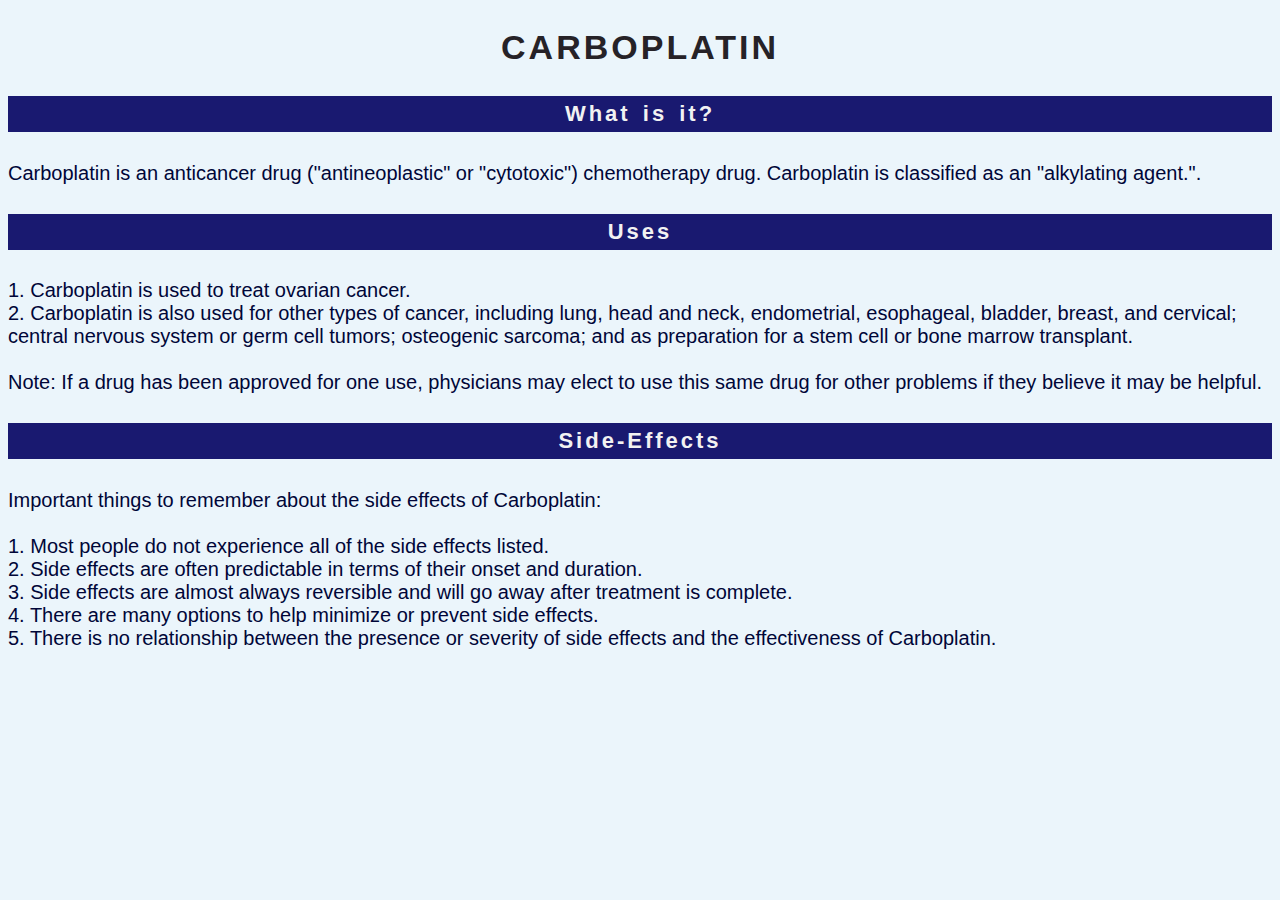
<file: Carboplatin.html>
<!DOCTYPE html>
<html>
<head>
	<title>Carboplatin</title>
    <link rel="stylesheet" href="DiseaseMedicine.css" type="text/css">
</head>
<body>
	<h2>CARBOPLATIN</h2>
		<h4>What is it?</h4>
		<p>
		<span>
			Carboplatin is an anticancer drug ("antineoplastic" or "cytotoxic") chemotherapy drug.  Carboplatin is classified as an "alkylating agent.".
		</span>
		</p>

		<h4>Uses</h4>
		<p>
		<span>	
		1. Carboplatin is used to treat ovarian cancer.<br/>
		2. Carboplatin is also used for other types of cancer, including lung, head and neck, endometrial, esophageal, bladder, breast, and cervical; central nervous system or germ cell tumors; osteogenic sarcoma; and as preparation for a stem cell or bone marrow transplant.<br/><br/>
		Note:  If a drug has been approved for one use, physicians may elect to use this same drug for other problems if they believe it may be helpful.
		</span>
		</p>

		<h4>Side-Effects</h4>
		<p><span>
			Important things to remember about the side effects of Carboplatin:
			<br/><br/>
			1. Most people do not experience all of the side effects listed.<br/>
			2. Side effects are often predictable in terms of their onset and duration.<br/>
			3. Side effects are almost always reversible and will go away after treatment is complete.<br/>
			4. There are many options to help minimize or prevent side effects.<br/>
			5. There is no relationship between the presence or severity of side effects and the effectiveness of Carboplatin.<br/>
		</span>
		</p>
</body>
</html>
</file>
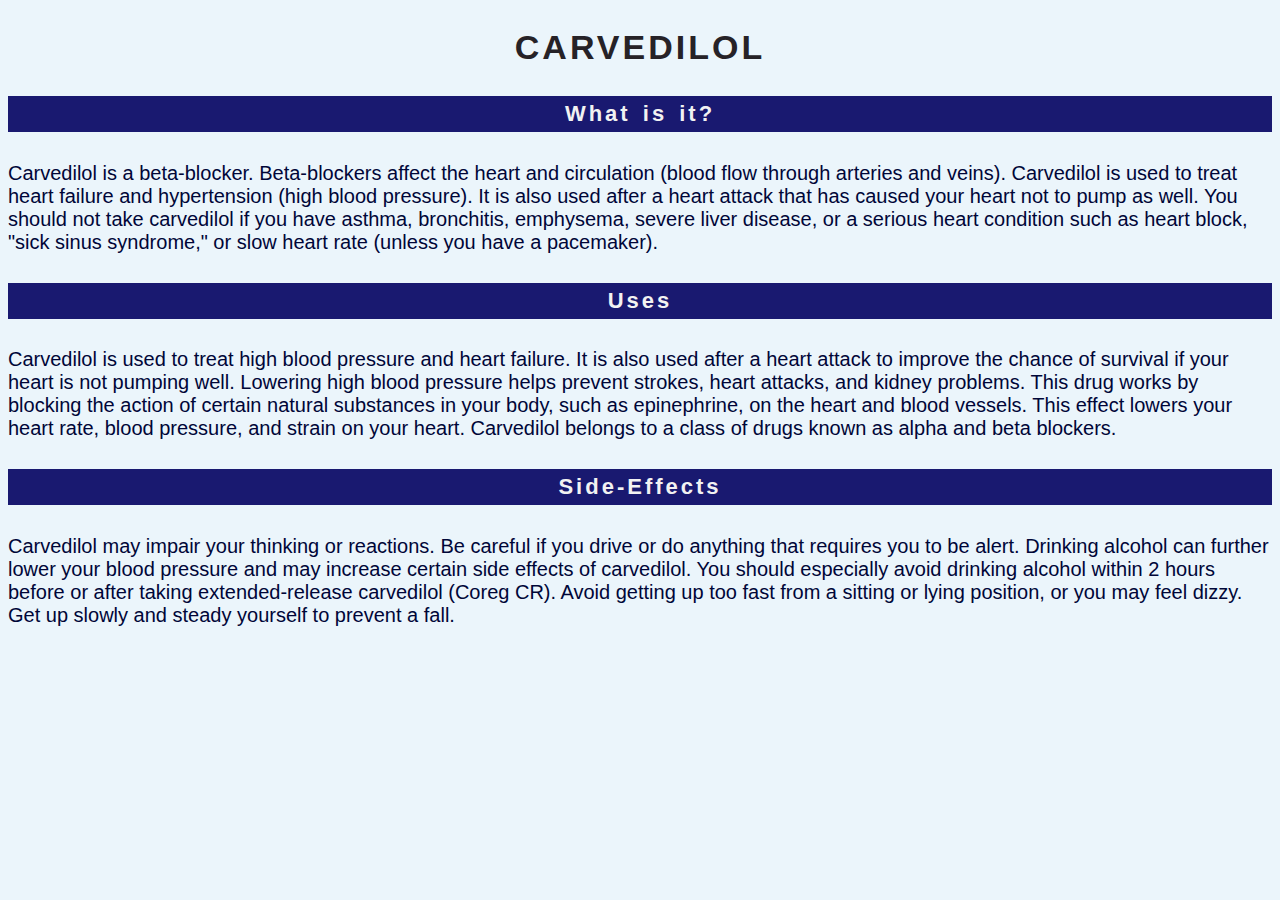
<file: Carvedilol.html>
<!DOCTYPE html>
<html>
<head>
	<title>Carvedilol</title>
    <link rel="stylesheet" href="DiseaseMedicine.css" type="text/css">
</head>
<body>
	<h2>CARVEDILOL</h2>
		<h4>What is it?</h4>
		<p>
		<span>
			Carvedilol is a beta-blocker. Beta-blockers affect the heart and circulation (blood flow through arteries and veins).

			Carvedilol is used to treat heart failure and hypertension (high blood pressure). It is also used after a heart attack that has caused your heart not to pump as well.
			You should not take carvedilol if you have asthma, bronchitis, emphysema, severe liver disease, or a serious heart condition such as heart block, "sick sinus syndrome," or slow heart rate (unless you have a pacemaker).
		</span>
		</p>

		<h4>Uses</h4>
		<p>
		<span>	
			Carvedilol is used to treat high blood pressure and heart failure. It is also used after a heart attack to improve the chance of survival if your heart is not pumping well. Lowering high blood pressure helps prevent strokes, heart attacks, and kidney problems.

			This drug works by blocking the action of certain natural substances in your body, such as epinephrine, on the heart and blood vessels. This effect lowers your heart rate, blood pressure, and strain on your heart. Carvedilol belongs to a class of drugs known as alpha and beta blockers.
		</span>
		</p>

		<h4>Side-Effects</h4>
		<p><span>
			Carvedilol may impair your thinking or reactions. Be careful if you drive or do anything that requires you to be alert.

			Drinking alcohol can further lower your blood pressure and may increase certain side effects of carvedilol. You should especially avoid drinking alcohol within 2 hours before or after taking extended-release carvedilol (Coreg CR).

			Avoid getting up too fast from a sitting or lying position, or you may feel dizzy. Get up slowly and steady yourself to prevent a fall.
		</span>
		</p>
</body>
</html>
</file>
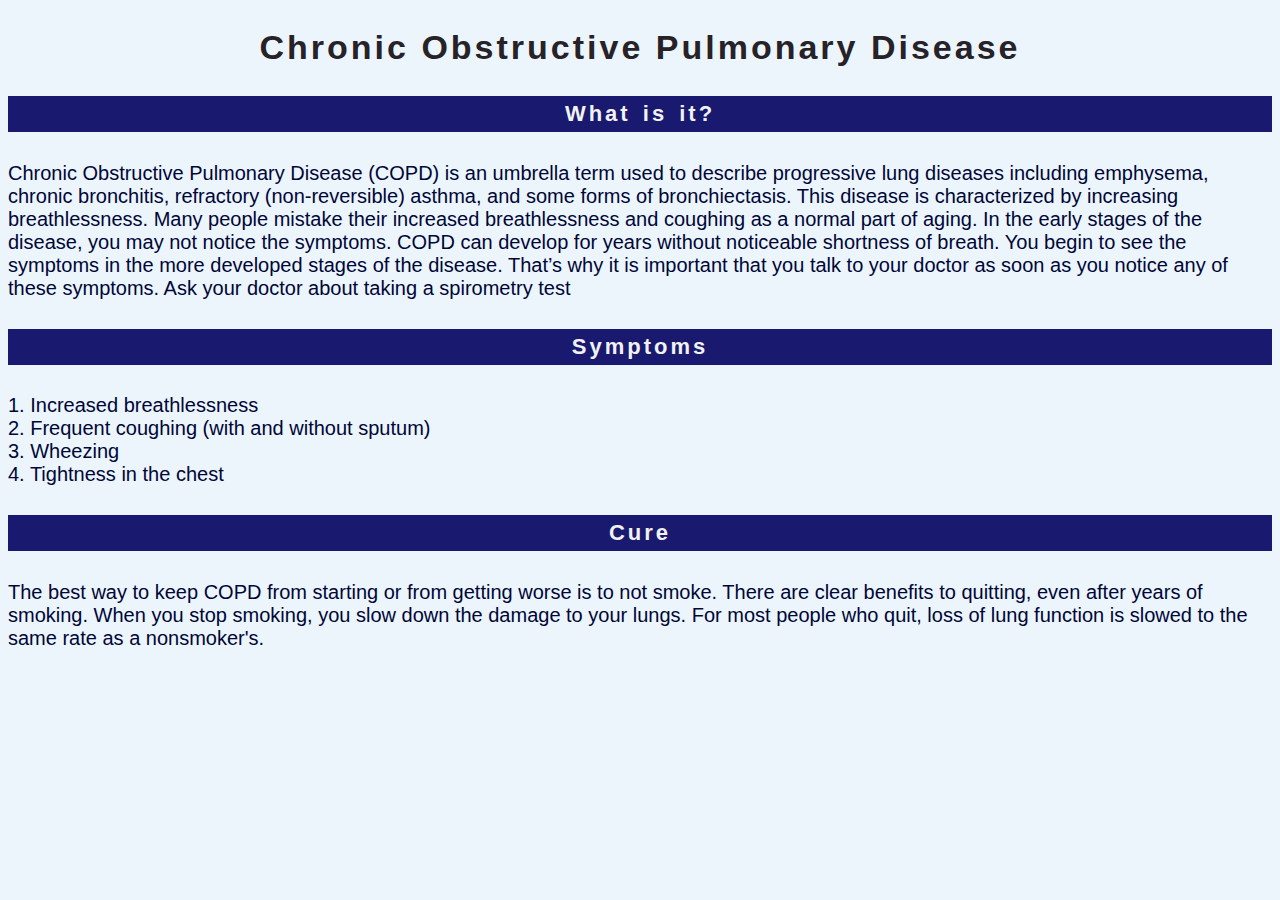
<file: COPD.html>
<!DOCTYPE html>
<html>
<head>
	<title>COPD</title>
    <link rel="stylesheet" href="DiseaseMedicine.css" type="text/css">
</head>
<body>
	<h2>Chronic Obstructive Pulmonary Disease</h2>
		<h4>What is it?</h4>
		<p>
		<span>
			Chronic Obstructive Pulmonary Disease (COPD) is an umbrella term used to describe progressive lung diseases including emphysema, chronic bronchitis, refractory (non-reversible) asthma, and some forms of bronchiectasis. This disease is characterized by increasing breathlessness.

			Many people mistake their increased breathlessness and coughing as a normal part of aging. In the early stages of the disease, you may not notice the symptoms. COPD can develop for years without noticeable shortness of breath. You begin to see the symptoms in the more developed stages of the disease. That’s why it is important that you talk to your doctor as soon as you notice any of these symptoms. Ask your doctor about taking a spirometry test
		</span>
		</p>

		<h4>Symptoms</h4>
		<p>
		<span>	
		1. Increased breathlessness<br/>
		2. Frequent coughing (with and without sputum)<br/>
		3. Wheezing<br/>
		4. Tightness in the chest
		</span>
		</p>

		<h4>Cure</h4>
		<p><span>
			The best way to keep COPD from starting or from getting worse is to not smoke.

			There are clear benefits to quitting, even after years of smoking. When you stop smoking, you slow down the damage to your lungs. For most people who quit, loss of lung function is slowed to the same rate as a nonsmoker's.
		</span>
		</p>
</body>
</html>
</file>
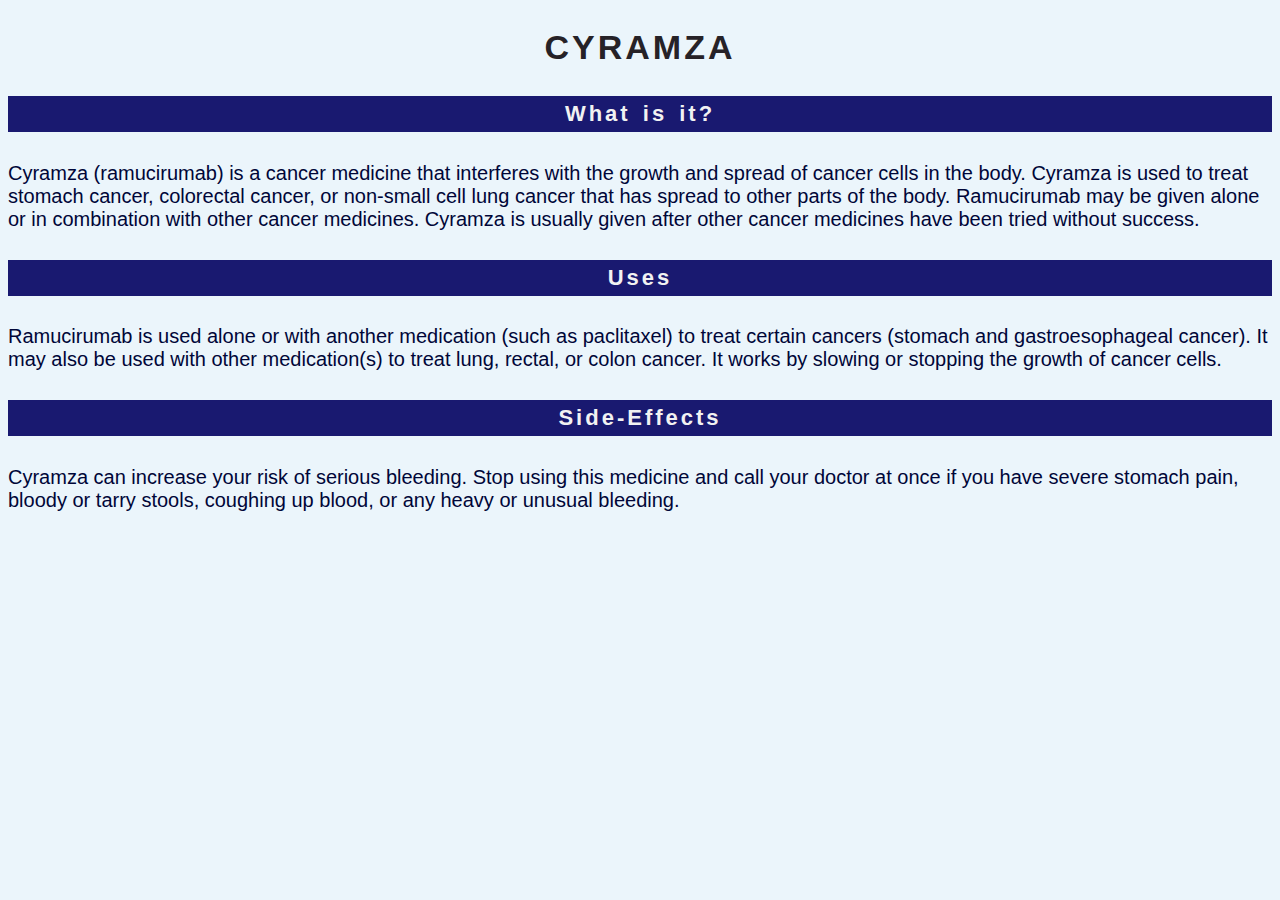
<file: Cyramza.html>
<!DOCTYPE html>
<html>
<head>
	<title>Cyramza</title>
    <link rel="stylesheet" href="DiseaseMedicine.css" type="text/css">
</head>
<body>
	<h2>CYRAMZA</h2>
		<h4>What is it?</h4>
		<p>
		<span>
			Cyramza (ramucirumab) is a cancer medicine that interferes with the growth and spread of cancer cells in the body.

			Cyramza is used to treat stomach cancer, colorectal cancer, or non-small cell lung cancer that has spread to other parts of the body. Ramucirumab may be given alone or in combination with other cancer medicines.

			Cyramza is usually given after other cancer medicines have been tried without success.
		</span>
		</p>

		<h4>Uses</h4>
		<p>
		<span>	
			Ramucirumab is used alone or with another medication (such as paclitaxel) to treat certain cancers (stomach and gastroesophageal cancer). It may also be used with other medication(s) to treat lung, rectal, or colon cancer. It works by slowing or stopping the growth of cancer cells.
		</span>
		</p>

		<h4>Side-Effects</h4>
		<p><span>
			Cyramza can increase your risk of serious bleeding. Stop using this medicine and call your doctor at once if you have severe stomach pain, bloody or tarry stools, coughing up blood, or any heavy or unusual bleeding.
		</span>
		</p>
</body>
</html>
</file>
<file: homepage.css>
@keyframes imageflip {
	0% {
		background-image: url("get-info-medicine.jpg"); 
		background-repeat: no-repeat; 
		background-size: 100%}
	50% {
		background-image: url("sympcheck.jpg"); 
		background-repeat: no-repeat; 
		background-size: 100%;}
	100% {
		background-image: url("bristolhome.jpg");
		background-size: 100%;
		background-repeat: no-repeat;
	}
}
div.image {
	position: relative;
	top: 60px;
	min-height: 550px;
	min-width: 85%;
	margin-left: 7%;
	margin-right: 7%;
	z-index: -1;
	border-radius: 2px;
	animation: imageflip 20s;
	animation-timing-function: linear; 
	animation-direction: alternate-reverse;
	animation-iteration-count: infinite;
}


/* BMI CSS */
/* The Modal (background) */
.modal 
{
  display: none; /* Hidden by default */
  position: fixed; /* Stay in place */
  z-index: 1; /* Sit on top */
  padding-top: 100px; /* Location of the box */
  left: 0;
  top: 0;
  width: 100%; /* Full width */
  height: 100%; /* Full height */
  overflow: auto; /* Enable scroll if needed */
  background-color: rgb(0,0,0); /* Fallback color */
  background-color: rgba(0,0,0,0.4); /* Black w/ opacity */
	background-color: #555555;
	opacity: 0.97;
}

/* Modal Content */
.modal-content 
{
  background-color: #fefefe;
  margin: auto;
  padding: 20px;
  border: 5px solid #2E86C1;
  width:20%;
	overflow:auto;
	border-radius:12px;
	text-align:center;
	font-family: Arial;
	font-size:18px;
}
.modal-content input[type="text"]
{
	padding: 4px;
	border: 4px solid #A3E4D7;
	font-family: Arial;
	border-radius: 3px;
	width: 80%;
}
.modal-content input[type="submit"]
{
	padding: 4px;
	border: 3px solid #7DCEA0;
	border-radius: 3px;
	width: 60%;
}
.modal-content input[type="submit"]:hover
{
	cursor: pointer;
}
#p1, #p2, #p3, #p4
{
	font-size: 13px;
	color: red;
	font-family: Arial;
}

/* The Close Button */
.close {
  display: block;
  color: #FBFCFC;
  float:right;
  top:0px;
  font-size: 28px;
  font-weight: bold;
  font-family: Arial, Helvetica, sans-serif;
  border: 1px solid red;
  border-radius: 2px;
  padding-left: 8px;
  padding-right: 8px;
  padding-top: 1px;
  padding-bottom: 1px;
  background-color: #EDBB99;

}

.close:hover,
.close:focus {
    background-color: #E74C3C;
    cursor: pointer;
}
#myBtn {
	color: #5DADE2;
}
#myBtn:hover {
	color: #1B4F72;
	cursor: pointer;
}



span#links ,p#links
{
	color: #5DADE2;
	text-decoration: none;
}
span#links:hover ,p#links:hover
{
	color: #1B4F72;
}
.home {								/* Home page information*/
	margin-top: 166px;
	max-width: 70%;
}

.home h2 {             /*formatting heading*/
	font-family: 'Droid Sans', sans-serif;
	letter-spacing: 3px;
	word-spacing: 4px;
	color: midnightblue;
	padding: 14px;
	text-shadow: 1px 1px 1px 2px midnightblue;
}
.home h4 {
	font-family: 'Droid Sans', sans-serif;
	letter-spacing: 2px;
	word-spacing: 4px;
	color: midnightblue;
	padding: 14px;
	text-shadow: 1px 1px 1px 2px midnightblue;	
}



#asidel span{
    font-size: 18px;
    font-family:'Droid Sans', sans-serif;
    color:#262227;
}
#asider span{
    font-size:18px;
    font-family:'Droid Sans', sans-serif;
    color:#262227;
}											/* CONTENT */
#asider hr{
     background-color:#598287;
      height: 7px; 
      border:0px;
}
#asidel hr{
     background-color:#598287;
     height: 7px; 
     border:0px;
}


div#footer, div#footer a {
	background-color: #003375;
	min-width: 40%;
	width: 100%;
	position: relative;
	left: 0px;
	right: 0px;
	color: #DCFFFE;
	font-size: 14px;
	font-family: "Droid Sans", sans-serif;
	letter-spacing: 2px;
	overflow: auto;
	text-decoration: none;
} 
div#footer ul#credits {
	list-style-type: circle;
	color: #DCFFFE;
} 
div#footer span#footright1 {
	margin-left: 85%;
	font-size: 19px;
	position: absolute;
	top: 50%;
}
div#footer span#footright2 {
	margin-left: 85%;
	font-size: 14px;
	position: absolute;
	top: 65%;
}
</file>
<file: Header.css>
body {
	background-color: #F5FBFF;
}
div.border {
	background-color: #003375;
	padding: 10px;
	position: absolute;
	top: 0px;
	left: 0px;
	right: 0px;
}
#hints
{
	position: absolute;
	top: 13%;
	right: 6.1%;
	width: 244.5px;
	padding-left: 8px;
	background-color: #D6EAF8;
	color: #1B4F72;
	font-weight: bold;
	font-family: 'Droid Sans', sans-serif;
}

.medictab {                    /*MedicInfo Header Class*/
	max-width: 100%;
	position: relative;
	top: 24px;
	left: 0px;
	right: 0px;
	padding-bottom: 15px;
	padding-top: 10px;
}
.medictab h3 {                 /* Formatting MedicInfo word under Header*/
	font-size: 35px;
	font-family: 'Droid Sans', sans-serif;
	letter-spacing: 4px;
	font-weight: bold;
	color: #001528;
	text-decoration: underline;
	margin-left: 30px;
	margin-top: 0px;
	margin-bottom: 0em;
}
.medictab h3 p {
	font-size: 16px;
	margin-top: 7px;
	margin-left: 0.5px;
	letter-spacing: 2px;
	text-decoration: none;
}
.medictab input[type="text"] {					/*Style for Search tab*/
	border-color: midnightblue;
	border-radius: 0.9px;
	padding: 6px;
	border-style: solid;
	position: absolute;
	top: 20px;
	right: 74px;
	opacity: 0.8;
	transition: border-color 0.2s linear;
}
.medictab input[type="text"]:focus {			/* Transition of search tab*/
	border-color: #00529B;
	opacity: 1;
}
.medictab input[type="submit"] {
	border-radius: 3px;
	color: powderblue;
	position: absolute;
	top: 21px;
	right: 8px;
	font-size: 15px;
	font-family: "Droid Sans", sans-serif;
	padding: 5px;
	background-color: midnightblue;
	border: 1px solid #2079C9;
}
.medictab input[type="submit"]:hover {
	background-color: powderblue;
	color: midnightblue;
	cursor: pointer;
}


div.navigation {
	position: absolute;
	margin-top: 14px;
	left: 0px;
	right: 0px;
}
.navigation ul {                               /* Navigation bar list type*/
	list-style-type: none;
	background-color: #003375;
	margin: 0px;
	padding: 0px;
	overflow: hidden;
}
.navigation li {
	float: left;
}
.navigation li a, .dropbtn {
	font-family: 'Droid Sans', sans-serif;					/*Vertical Navigation text coloring/formatting */ 
	display: inline-block;
	padding: 12px;
	color: #E1F1FF;
	text-decoration: none;
	font-size: 14px;
	letter-spacing: 1px;
	border-right: 1px solid powderblue;
	transition: background-color 0.2s ease-in;
}
.navigation li a:hover, .dropdown:hover .dropbtn {
	background-color: #C3DBFF;
	color: #000F6D;
}
#flr {                             /* Floating some elements with id flr to float right*/
	float: right;
}
.navigation li a.active {
	background-color: #76D7C4;
	color: #17202A;
}
li.dropdown {                                        
	display: inline-block;
}
li .dropctn {
	display: none;
	background-color: #21618C;
	position: absolute;
	min-width: 150px;
	box-shadow: 0px 2px 2px 0px #D5F2FF;
	border-radius: 1px;
}
li .dropctn a {                                  /*    DROPDOWN MENU    */
	color: #F2FBFF;
	padding: 12px 14px;
	text-decoration: none;
	font-family: Tahoma;
	display: block;
	text-align: left;
}
li .dropctn a:hover {
	background-color: #F2FBFF;
	color: #000F6D;
}
li.dropdown:hover .dropctn {
	display: block;
}
</file>
<file: aboutpage.css>
#heading {
	color: #4F1300;
	font-size: 22px;
	font-family: "Droid Sans", sans-serif;
}


div#footer, div#footer a {
	background-color: #003375;
	min-width: 40%;
	width: 100%;
	position: relative;
	left: 0px;
	right: 0px;
	color: #DCFFFE;
	font-size: 14px;
	font-family: "Droid Sans", sans-serif;
	letter-spacing: 2px;
	overflow: auto;
	text-decoration: none;
} 
div#footer ul#credits {
	list-style-type: circle;
	color: #DCFFFE;
}
div#footer span#footright1 {
	margin-left: 85%;
	font-size: 19px;
	position: absolute;
	top: 50%;
}
div#footer span#footright2 {
	margin-left: 85%;
	font-size: 14px;
	position: absolute;
	top: 65%;
}
</file>
<file: DiseaseMedicine.css>
body{
	background-color: #EBF5FB;
}
 	
h2 {
    letter-spacing:3px;
    font-family:'Droid Sans', sans-serif;
    color:#262227;
    font-size: 34px;
    text-align: center;
    font-weight: bold;
}
h4{
	display:block;
    letter-spacing:3px;
    word-spacing:3px;
    font-size: 22px;
    font-family:'Droid Sans', sans-serif;
    background-color: midnightblue;
    color: #f2f2f2;
    padding:5px 2px;
    text-align: center;
}
span 
{
    font-family:'Droid Sans', sans-serif;
    color: #000638;
    font-size: 20px;
    text-align: justify;
}
</file>
<file: medicinepage.css>
ul.vertNav {
	position: relative;
	width: 19%;
	border: 1px solid #00243D;
	top: 120px;
	list-style-type: none;
	margin: 0px;
	padding: 0px;
	overflow: hidden;
	display: inline-block;
	border: 2px solid midnightblue;
	border-radius: 3px;
}
ul.vertNav li a {
	text-decoration: none;
	display: block;
	font-size: 18px;
	padding: 6px;
	text-align: center;
	border-bottom: 1px solid #007B94;
	color: #002D35;
	font-family: Tahoma, Geneva, sans-serif;
	letter-spacing: 0.6px;
}

ul.vertNav li a:hover {
	text-decoration: underline;
}
#linkactive
{
	background-color: #0D4A74;
	color: #FDFEFE;
}


#framecss {
	position: relative;
	left: 2%;
	top: 119px;
	width: 78%;
	height: 392px;
	overflow: scroll;
	display: inline-block;
	border: 2px solid midnightblue;
	border-radius: 3px;
}


div#footer, div#footer a {
	background-color: #003375;
	width: 100%;
	position: relative;
	left: 0px;
	right: 0px;
	color: #DCFFFE;
	font-size: 14px;
	font-family: "Droid Sans", sans-serif;
	letter-spacing: 2px;
	overflow: auto;
	text-decoration: none;
} 
div#footer ul#credits {
	list-style-type: circle;
	color: #DCFFFE;
}
div#footer span#footright1 {
	margin-left: 85%;
	font-size: 19px;
	position: absolute;
	top: 50%;
}
div#footer span#footright2 {
	margin-left: 85%;
	font-size: 14px;
	position: absolute;
	top: 65%;
}
</file>
<file: diseasepage.css>
ul.vertNav {
	position: relative;
	width: 19%;
	border: 2px solid midnightblue;
	border-radius: 3px;
	top: 122px;
	list-style-type: none;
	margin: 0px;
	padding: 0px;
	overflow: hidden;
	display: inline-block;
}
ul.vertNav li a:link {
	text-decoration: none;
	display: block;
	font-size: 18px;
	padding: 6px;
	text-align: center;
	border-bottom: 1px solid #007B94;
	color: #002D35;
	font-family: Tahoma, Geneva, sans-serif;
	letter-spacing: 0.6px;
}
ul.vertNav li a:hover {
	text-decoration: underline;
}
ul.vertNav li a:visited {
	text-decoration: none;
	display: block;
	font-size: 18px;
	padding: 6px;
	text-align: center;
	border-bottom: 1px solid #007B94;
	color: #002D35;
	font-family: Tahoma, Geneva, sans-serif;
	letter-spacing: 0.6px;
}

#linkactive {
	background-color: #0D4A74;
	color: #FDFEFE;
}



#framecss {
	position: relative;
	left: 2%;
	top: 122px;
	width: 78%;
	height: 370px;
	overflow: scroll;
	display: inline-block;
	border: 2px solid midnightblue;
	border-radius: 3px;
}


div#footer, div#footer a {
	background-color: #003375;
	width: 100%;
	position: relative;
	left: 0px;
	right: 0px;
	color: #DCFFFE;
	font-size: 14px;
	font-family: "Droid Sans", sans-serif;
	letter-spacing: 2px;
	overflow: auto;
	text-decoration: none;
} 
div#footer ul#credits {
	list-style-type: circle;
	color: #DCFFFE;
}
div#footer span#footright1 {
	margin-left: 85%;
	font-size: 19px;
	position: absolute;
	top: 50%;
}
div#footer span#footright2 {
	margin-left: 85%;
	font-size: 14px;
	position: absolute;
	top: 65%;
}
</file>
